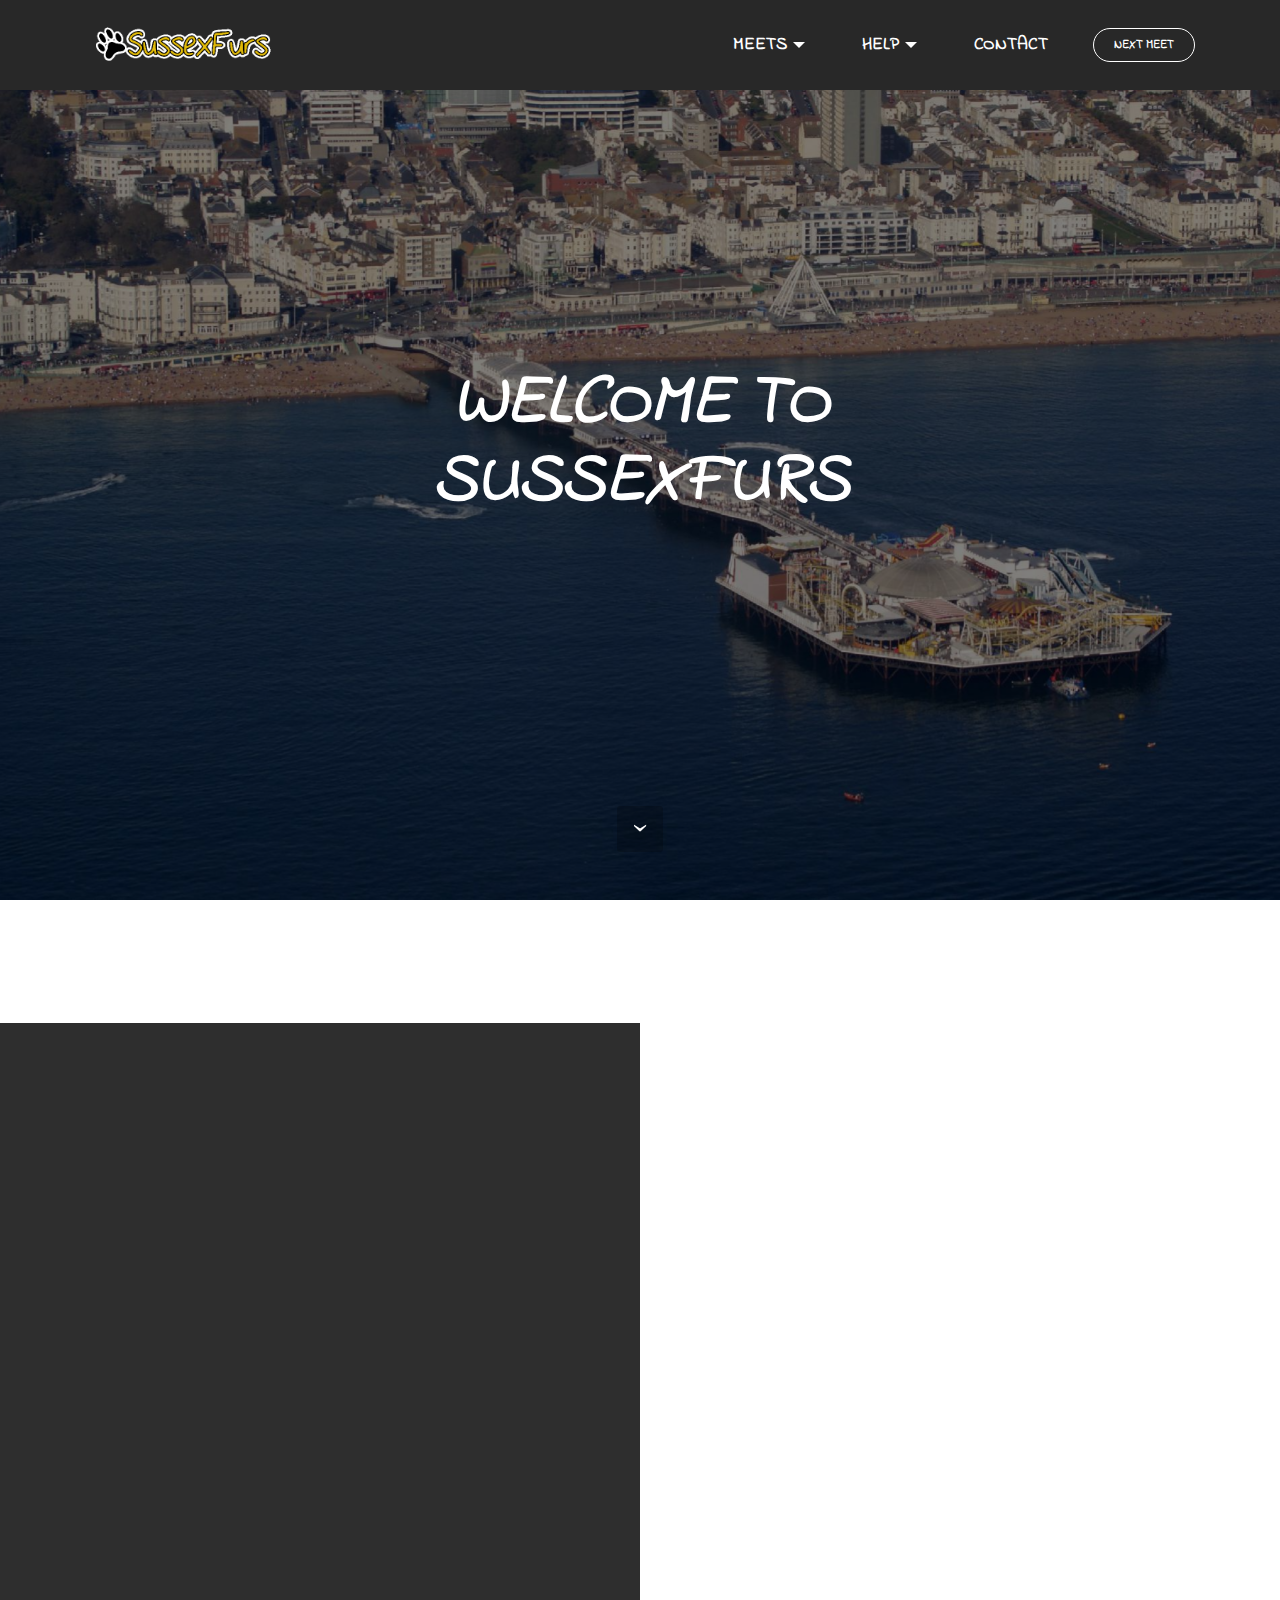
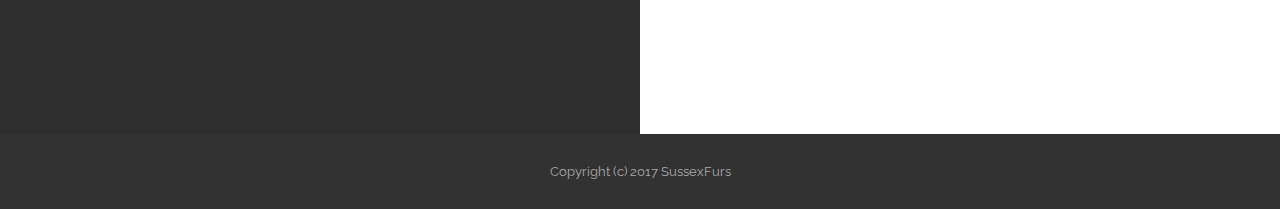
<file: index.html>
<!DOCTYPE html>
<html>
<head>
  <!-- Site made with Mobirise Website Builder v3.12.1, https://mobirise.com -->
  <meta charset="UTF-8">
  <meta http-equiv="X-UA-Compatible" content="IE=edge">
  <meta name="generator" content="Mobirise v3.12.1, mobirise.com">
  <meta name="viewport" content="width=device-width, initial-scale=1">
  <link rel="shortcut icon" href="assets/images/text-logo-512x128.png" type="image/x-icon">
  <meta name="description" content="">
  
  <link rel="stylesheet" href="https://fonts.googleapis.com/css?family=Lora:400,700,400italic,700italic&amp;subset=latin">
  <link rel="stylesheet" href="https://fonts.googleapis.com/css?family=Montserrat:400,700">
  <link rel="stylesheet" href="https://fonts.googleapis.com/css?family=Raleway:100,100i,200,200i,300,300i,400,400i,500,500i,600,600i,700,700i,800,800i,900,900i">
  <link rel="stylesheet" href="assets/bootstrap-material-design-font/css/material.css">
  <link rel="stylesheet" href="assets/tether/tether.min.css">
  <link rel="stylesheet" href="assets/bootstrap/css/bootstrap.min.css">
  <link rel="stylesheet" href="assets/dropdown/css/style.css">
  <link rel="stylesheet" href="assets/animate.css/animate.min.css">
  <link rel="stylesheet" href="assets/theme/css/style.css">
  <link rel="stylesheet" href="assets/mobirise/css/mbr-additional.css" type="text/css">
  
  
  
</head>
<body>
<section id="menu-0">

    <nav class="navbar navbar-dropdown navbar-fixed-top">
        <div class="container">

            <div class="mbr-table">
                <div class="mbr-table-cell">

                    <div class="navbar-brand">
                        <a href="index.html" class="navbar-logo"><img src="assets/images/text-logo-512x128.png" alt="Mobirise"></a>
                        <a class="navbar-caption" href="https://mobirise.com"></a>
                    </div>

                </div>
                <div class="mbr-table-cell">

                    <button class="navbar-toggler pull-xs-right hidden-md-up" type="button" data-toggle="collapse" data-target="#exCollapsingNavbar">
                        <div class="hamburger-icon"></div>
                    </button>

                    <ul class="nav-dropdown collapse pull-xs-right nav navbar-nav navbar-toggleable-sm" id="exCollapsingNavbar"><li class="nav-item dropdown"><a class="nav-link link dropdown-toggle" data-toggle="dropdown-submenu" href="https://mobirise.com/" aria-expanded="false">MEETS</a><div class="dropdown-menu"><a class="dropdown-item" href="brighton.html">EAST SUSSEX</a><a class="dropdown-item" href="horsham.html">WEST SUSSEX</a></div></li><li class="nav-item dropdown open"><a class="nav-link link dropdown-toggle" data-toggle="dropdown-submenu" href="https://mobirise.com/" aria-expanded="true">HELP</a><div class="dropdown-menu"><a class="dropdown-item" href="https://mobirise.com/">Contact us</a></div></li><li class="nav-item"><a class="nav-link link" href="index.html">CONTACT</a></li><li class="nav-item nav-btn"><a class="nav-link btn btn-white btn-white-outline" href="index.html">NEXT MEET</a></li></ul>
                    <button hidden="" class="navbar-toggler navbar-close" type="button" data-toggle="collapse" data-target="#exCollapsingNavbar">
                        <div class="close-icon"></div>
                    </button>

                </div>
            </div>

        </div>
    </nav>

</section>

<section class="engine"><a rel="external" href="https://mobirise.com">mobirise.com</a></section><section class="mbr-section mbr-section-hero mbr-section-full mbr-parallax-background mbr-section-with-arrow mbr-after-navbar" id="header1-1" style="background-image: url('assets/images/brighton-pier-brighton-east-sussex-england-2oct2011-1-2000x1339.jpg');">

    <div class="mbr-overlay" style="opacity: 0.5; background-color: rgb(0, 0, 0);"></div>

    <div class="mbr-table-cell">

        <div class="container">
            <div class="row">
                <div class="mbr-section col-md-10 col-md-offset-1 text-xs-center">

                    <h1 class="mbr-section-title display-1"><em>WELCOME TO<br>SUSSEXFURS</em></h1>
                    <p class="mbr-section-lead lead"></p>
                    
                </div>
            </div>
        </div>
    </div>

    <div class="mbr-arrow mbr-arrow-floating" aria-hidden="true"><a href="#header3-3"><i class="mbr-arrow-icon"></i></a></div>

</section>

<section class="mbr-section mbr-section__container article" id="header3-3" style="background-color: rgb(255, 255, 255); padding-top: 20px; padding-bottom: 20px;">
    <div class="container">
        <div class="row">
            <div class="col-xs-12">
                <h3 class="mbr-section-title display-2">Furries are coming back to Sussex!</h3>
                <small class="mbr-section-subtitle">With meets returning to Horsham and Brighton this year, there is furry fun to be had in this great county.</small>
            </div>
        </div>
    </div>
</section>

<section class="mbr-cards mbr-section mbr-section-nopadding" id="features1-0" style="background-color: rgb(255, 255, 255);">

        

    <div class="mbr-cards-row row striped">

        <div class="mbr-cards-col col-xs-12 col-lg-6" style="padding-top: 80px; padding-bottom: 80px;">
            <div class="container">
                <div class="card cart-block">
                    <div class="card-img"><img src="assets/images/horsham-600x399.jpg" class="card-img-top"></div>
                    <div class="card-block">
                        <h4 class="card-title">WEST SUSSEX</h4>
                        <h5 class="card-subtitle">Horsham</h5>
                        <p class="card-text">Meets will be taking place in Horsham, at &lt;venue name&gt;! Join us in this West Sussex town for a furry gathering!</p>
                        <div class="card-btn"><a href="horsham.html" class="btn btn-primary">17TH JUNE 2017</a></div>
                    </div>
                </div>
            </div>
        </div>
        <div class="mbr-cards-col col-xs-12 col-lg-6" style="padding-top: 80px; padding-bottom: 80px;">
            <div class="container">
                <div class="card cart-block">
                    <div class="card-img"><img src="assets/images/brighton-pier-881092-960-600x400.jpg" class="card-img-top"></div>
                    <div class="card-block">
                        <h4 class="card-title">EAST SUSSEX</h4>
                        <h5 class="card-subtitle">Brighton</h5>
                        <p class="card-text">The big seaside city of Brighton is home to many things fun and colourful, one of them soon being furries!</p>
                        <div class="card-btn"><a href="brighton.html" class="btn btn-primary">COMING SOON</a></div>
                    </div>
                </div>
            </div>
        </div>
        
        
        
        
    </div>
</section>

<footer class="mbr-small-footer mbr-section mbr-section-nopadding" id="footer1-2" style="background-color: rgb(50, 50, 50); padding-top: 1.75rem; padding-bottom: 1.75rem;">
    
    <div class="container">
        <p class="text-xs-center">Copyright (c) 2017 SussexFurs</p>
    </div>
</footer>


  <script src="assets/web/assets/jquery/jquery.min.js"></script>
  <script src="assets/tether/tether.min.js"></script>
  <script src="assets/bootstrap/js/bootstrap.min.js"></script>
  <script src="assets/smooth-scroll/smooth-scroll.js"></script>
  <script src="assets/dropdown/js/script.min.js"></script>
  <script src="assets/touch-swipe/jquery.touch-swipe.min.js"></script>
  <script src="assets/viewport-checker/jquery.viewportchecker.js"></script>
  <script src="assets/jarallax/jarallax.js"></script>
  <script src="assets/theme/js/script.js"></script>
  
  
  <input name="animation" type="hidden">
   <div id="scrollToTop" class="scrollToTop mbr-arrow-up"><a style="text-align: center;"><i class="mbr-arrow-up-icon"></i></a></div>
  </body>
</html>
</file>
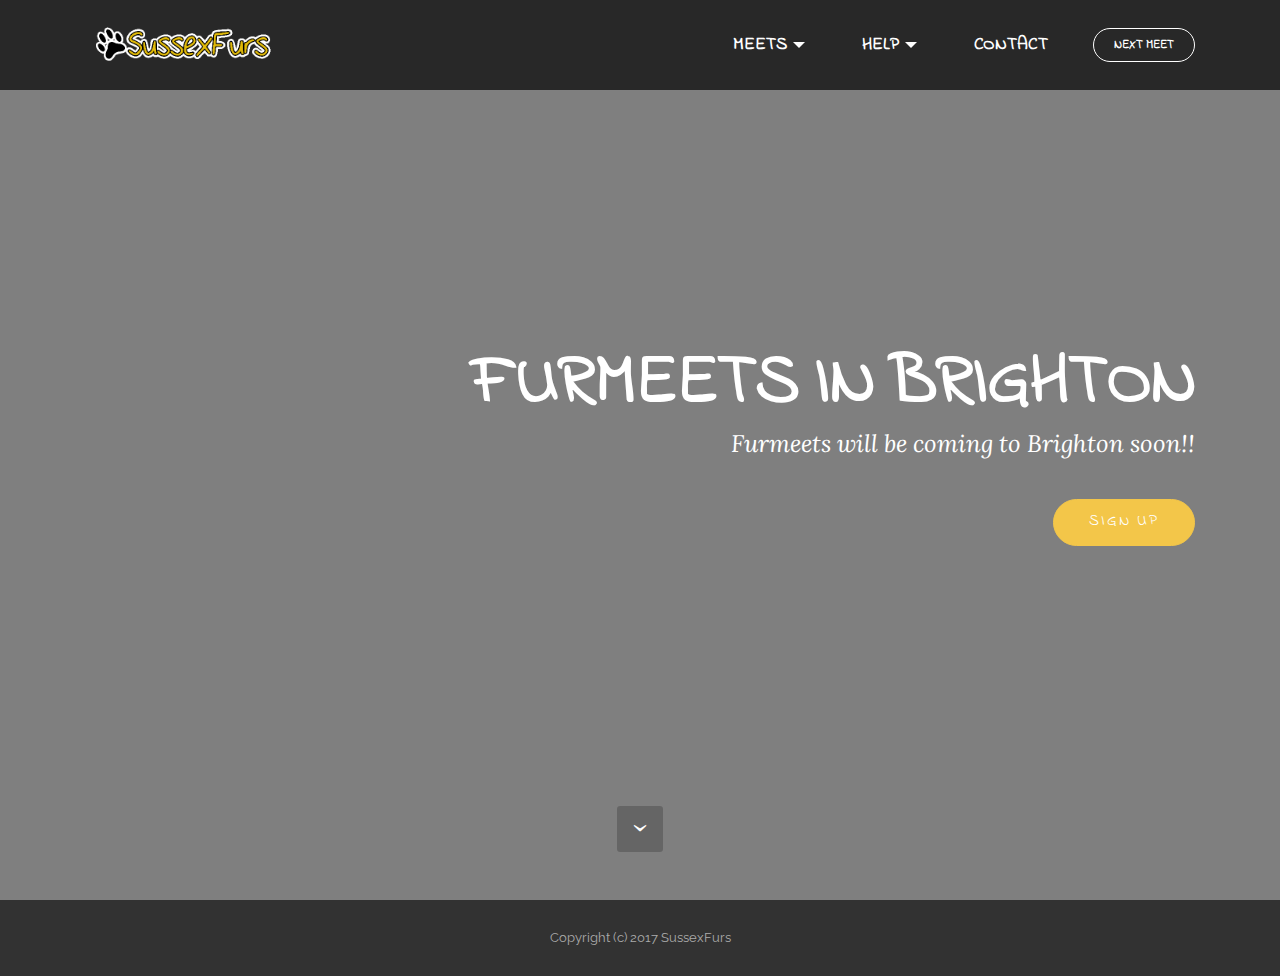
<file: brighton.html>
<!DOCTYPE html>
<html>
<head>
  <!-- Site made with Mobirise Website Builder v3.12.1, https://mobirise.com -->
  <meta charset="UTF-8">
  <meta http-equiv="X-UA-Compatible" content="IE=edge">
  <meta name="generator" content="Mobirise v3.12.1, mobirise.com">
  <meta name="viewport" content="width=device-width, initial-scale=1">
  <link rel="shortcut icon" href="assets/images/text-logo-512x128.png" type="image/x-icon">
  <meta name="description" content="Web Builder Description">
  <title>Brighton Furmeets</title>
  <link rel="stylesheet" href="https://fonts.googleapis.com/css?family=Lora:400,700,400italic,700italic&amp;subset=latin">
  <link rel="stylesheet" href="https://fonts.googleapis.com/css?family=Montserrat:400,700">
  <link rel="stylesheet" href="https://fonts.googleapis.com/css?family=Raleway:100,100i,200,200i,300,300i,400,400i,500,500i,600,600i,700,700i,800,800i,900,900i">
  <link rel="stylesheet" href="assets/bootstrap-material-design-font/css/material.css">
  <link rel="stylesheet" href="assets/tether/tether.min.css">
  <link rel="stylesheet" href="assets/bootstrap/css/bootstrap.min.css">
  <link rel="stylesheet" href="assets/dropdown/css/style.css">
  <link rel="stylesheet" href="assets/animate.css/animate.min.css">
  <link rel="stylesheet" href="assets/theme/css/style.css">
  <link rel="stylesheet" href="assets/mobirise/css/mbr-additional.css" type="text/css">
  
  
  
</head>
<body>
<section id="menu-9">

    <nav class="navbar navbar-dropdown navbar-fixed-top">
        <div class="container">

            <div class="mbr-table">
                <div class="mbr-table-cell">

                    <div class="navbar-brand">
                        <a href="index.html" class="navbar-logo"><img src="assets/images/text-logo-512x128.png" alt="Mobirise"></a>
                        <a class="navbar-caption" href="https://mobirise.com"></a>
                    </div>

                </div>
                <div class="mbr-table-cell">

                    <button class="navbar-toggler pull-xs-right hidden-md-up" type="button" data-toggle="collapse" data-target="#exCollapsingNavbar">
                        <div class="hamburger-icon"></div>
                    </button>

                    <ul class="nav-dropdown collapse pull-xs-right nav navbar-nav navbar-toggleable-sm" id="exCollapsingNavbar"><li class="nav-item dropdown"><a class="nav-link link dropdown-toggle" data-toggle="dropdown-submenu" href="https://mobirise.com/" aria-expanded="false">MEETS</a><div class="dropdown-menu"><a class="dropdown-item" href="brighton.html">EAST SUSSEX</a><a class="dropdown-item" href="horsham.html">WEST SUSSEX</a></div></li><li class="nav-item dropdown open"><a class="nav-link link dropdown-toggle" data-toggle="dropdown-submenu" href="https://mobirise.com/" aria-expanded="true">HELP</a><div class="dropdown-menu"><a class="dropdown-item" href="https://mobirise.com/">Contact us</a></div></li><li class="nav-item"><a class="nav-link link" href="index.html">CONTACT</a></li><li class="nav-item nav-btn"><a class="nav-link btn btn-white btn-white-outline" href="index.html">NEXT MEET</a></li></ul>
                    <button hidden="" class="navbar-toggler navbar-close" type="button" data-toggle="collapse" data-target="#exCollapsingNavbar">
                        <div class="close-icon"></div>
                    </button>

                </div>
            </div>

        </div>
    </nav>

</section>

<section class="engine"><a rel="external" href="https://mobirise.com">Site Generator</a></section><section class="mbr-section mbr-section-hero mbr-section-full mbr-section-with-arrow mbr-after-navbar" id="header4-b" data-bg-video="https://www.youtube.com/watch?v=uNCr7NdOJgw">

    <div class="mbr-overlay" style="opacity: 0.5; background-color: rgb(0, 0, 0);"></div>

    <div class="mbr-table-cell">

        <div class="container">
            <div class="row">
                <div class="mbr-section col-md-10 col-md-offset-2 text-xs-right">

                    <h1 class="mbr-section-title display-1">FURMEETS IN BRIGHTON</h1>
                    <p class="mbr-section-lead lead">Furmeets will be coming to Brighton soon!!</p>
                    <div class="mbr-section-btn"> <a class="btn btn-lg btn-warning" href="index.html">SIGN UP</a></div>
                </div>
            </div>
        </div>
    </div>

    <div class="mbr-arrow mbr-arrow-floating" aria-hidden="true"><a href="#next"><i class="mbr-arrow-icon"></i></a></div>

</section>

<footer class="mbr-small-footer mbr-section mbr-section-nopadding" id="footer1-a" style="background-color: rgb(50, 50, 50); padding-top: 1.75rem; padding-bottom: 1.75rem;">
    
    <div class="container">
        <p class="text-xs-center">Copyright (c) 2017 SussexFurs</p>
    </div>
</footer>


  <script src="assets/web/assets/jquery/jquery.min.js"></script>
  <script src="assets/tether/tether.min.js"></script>
  <script src="assets/bootstrap/js/bootstrap.min.js"></script>
  <script src="assets/smooth-scroll/smooth-scroll.js"></script>
  <script src="assets/dropdown/js/script.min.js"></script>
  <script src="assets/touch-swipe/jquery.touch-swipe.min.js"></script>
  <script src="assets/viewport-checker/jquery.viewportchecker.js"></script>
  <script src="assets/jquery-mb-ytplayer/jquery.mb.ytplayer.min.js"></script>
  <script src="assets/theme/js/script.js"></script>
  
  
  <input name="animation" type="hidden">
   <div id="scrollToTop" class="scrollToTop mbr-arrow-up"><a style="text-align: center;"><i class="mbr-arrow-up-icon"></i></a></div>
  </body>
</html>
</file>
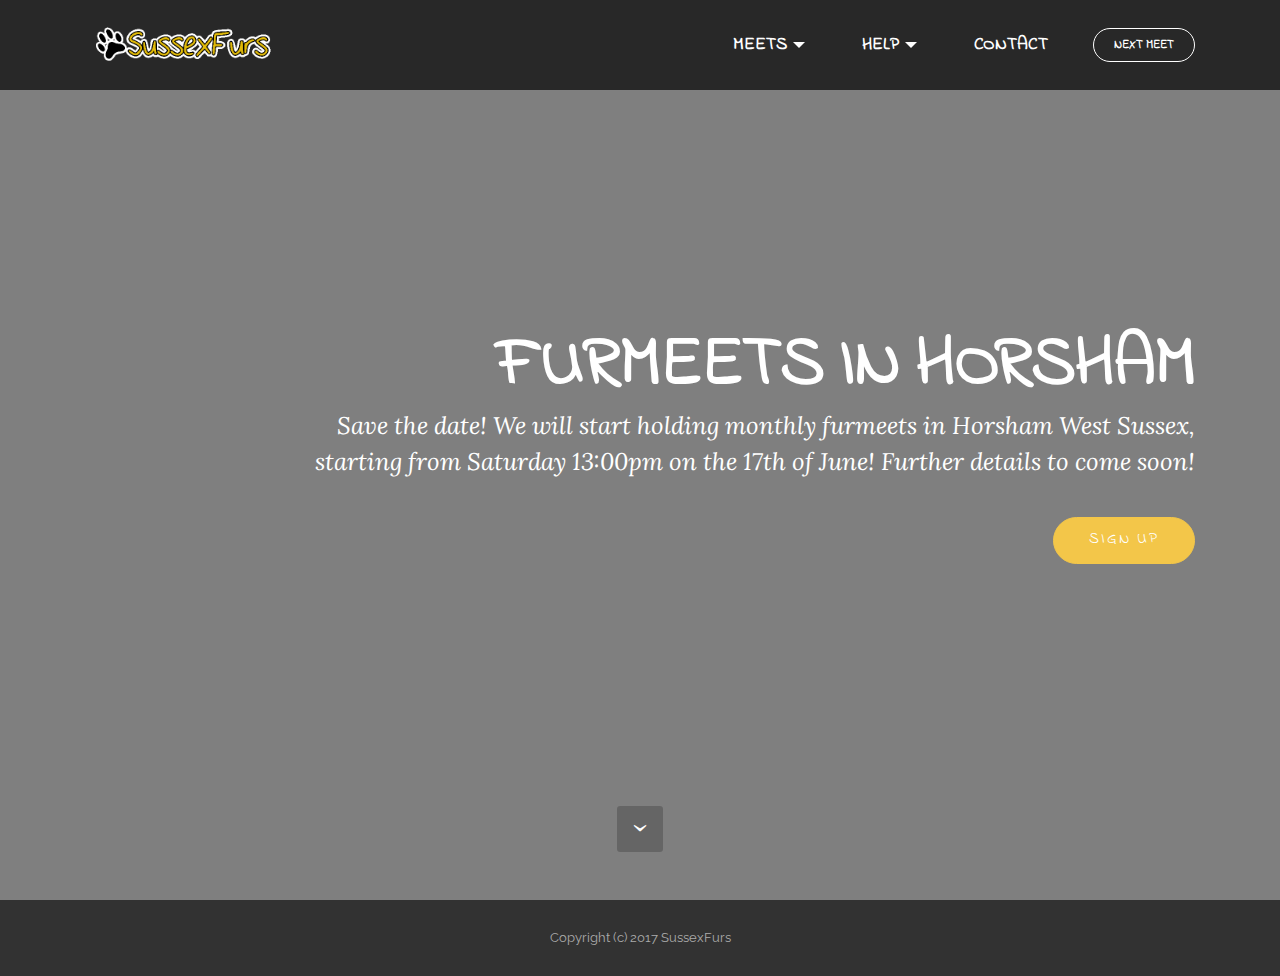
<file: horsham.html>
<!DOCTYPE html>
<html>
<head>
  <!-- Site made with Mobirise Website Builder v3.12.1, https://mobirise.com -->
  <meta charset="UTF-8">
  <meta http-equiv="X-UA-Compatible" content="IE=edge">
  <meta name="generator" content="Mobirise v3.12.1, mobirise.com">
  <meta name="viewport" content="width=device-width, initial-scale=1">
  <link rel="shortcut icon" href="assets/images/text-logo-512x128.png" type="image/x-icon">
  <meta name="description" content="Web Builder Description">
  <title>Horsham Furmeets</title>
  <link rel="stylesheet" href="https://fonts.googleapis.com/css?family=Lora:400,700,400italic,700italic&amp;subset=latin">
  <link rel="stylesheet" href="https://fonts.googleapis.com/css?family=Montserrat:400,700">
  <link rel="stylesheet" href="https://fonts.googleapis.com/css?family=Raleway:100,100i,200,200i,300,300i,400,400i,500,500i,600,600i,700,700i,800,800i,900,900i">
  <link rel="stylesheet" href="assets/bootstrap-material-design-font/css/material.css">
  <link rel="stylesheet" href="assets/tether/tether.min.css">
  <link rel="stylesheet" href="assets/bootstrap/css/bootstrap.min.css">
  <link rel="stylesheet" href="assets/dropdown/css/style.css">
  <link rel="stylesheet" href="assets/animate.css/animate.min.css">
  <link rel="stylesheet" href="assets/theme/css/style.css">
  <link rel="stylesheet" href="assets/mobirise/css/mbr-additional.css" type="text/css">
  
  
  
</head>
<body>
<section id="menu-4">

    <nav class="navbar navbar-dropdown navbar-fixed-top">
        <div class="container">

            <div class="mbr-table">
                <div class="mbr-table-cell">

                    <div class="navbar-brand">
                        <a href="index.html" class="navbar-logo"><img src="assets/images/text-logo-512x128.png" alt="Mobirise"></a>
                        <a class="navbar-caption" href="https://mobirise.com"></a>
                    </div>

                </div>
                <div class="mbr-table-cell">

                    <button class="navbar-toggler pull-xs-right hidden-md-up" type="button" data-toggle="collapse" data-target="#exCollapsingNavbar">
                        <div class="hamburger-icon"></div>
                    </button>

                    <ul class="nav-dropdown collapse pull-xs-right nav navbar-nav navbar-toggleable-sm" id="exCollapsingNavbar"><li class="nav-item dropdown"><a class="nav-link link dropdown-toggle" data-toggle="dropdown-submenu" href="https://mobirise.com/" aria-expanded="false">MEETS</a><div class="dropdown-menu"><a class="dropdown-item" href="brighton.html">EAST SUSSEX</a><a class="dropdown-item" href="horsham.html">WEST SUSSEX</a></div></li><li class="nav-item dropdown open"><a class="nav-link link dropdown-toggle" data-toggle="dropdown-submenu" href="https://mobirise.com/" aria-expanded="true">HELP</a><div class="dropdown-menu"><a class="dropdown-item" href="https://mobirise.com/">Contact us</a></div></li><li class="nav-item"><a class="nav-link link" href="index.html">CONTACT</a></li><li class="nav-item nav-btn"><a class="nav-link btn btn-white btn-white-outline" href="index.html">NEXT MEET</a></li></ul>
                    <button hidden="" class="navbar-toggler navbar-close" type="button" data-toggle="collapse" data-target="#exCollapsingNavbar">
                        <div class="close-icon"></div>
                    </button>

                </div>
            </div>

        </div>
    </nav>

</section>

<section class="engine"><a rel="external" href="https://mobirise.com">Website Builder</a></section><section class="mbr-section mbr-section-hero mbr-section-full mbr-section-with-arrow mbr-after-navbar" id="header4-6" data-bg-video="https://www.youtube.com/watch?v=uNCr7NdOJgw">

    <div class="mbr-overlay" style="opacity: 0.5; background-color: rgb(0, 0, 0);"></div>

    <div class="mbr-table-cell">

        <div class="container">
            <div class="row">
                <div class="mbr-section col-md-10 col-md-offset-2 text-xs-right">

                    <h1 class="mbr-section-title display-1">FURMEETS IN HORSHAM</h1>
                    <p class="mbr-section-lead lead">Save the date! We will start holding monthly furmeets in Horsham West Sussex, starting from Saturday 13:00pm on the 17th of June! Further details to come soon!</p>
                    <div class="mbr-section-btn"> <a class="btn btn-lg btn-warning" href="index.html">SIGN UP</a></div>
                </div>
            </div>
        </div>
    </div>

    <div class="mbr-arrow mbr-arrow-floating" aria-hidden="true"><a href="#next"><i class="mbr-arrow-icon"></i></a></div>

</section>

<footer class="mbr-small-footer mbr-section mbr-section-nopadding" id="footer1-5" style="background-color: rgb(50, 50, 50); padding-top: 1.75rem; padding-bottom: 1.75rem;">
    
    <div class="container">
        <p class="text-xs-center">Copyright (c) 2017 SussexFurs</p>
    </div>
</footer>


  <script src="assets/web/assets/jquery/jquery.min.js"></script>
  <script src="assets/tether/tether.min.js"></script>
  <script src="assets/bootstrap/js/bootstrap.min.js"></script>
  <script src="assets/smooth-scroll/smooth-scroll.js"></script>
  <script src="assets/dropdown/js/script.min.js"></script>
  <script src="assets/touch-swipe/jquery.touch-swipe.min.js"></script>
  <script src="assets/viewport-checker/jquery.viewportchecker.js"></script>
  <script src="assets/jquery-mb-ytplayer/jquery.mb.ytplayer.min.js"></script>
  <script src="assets/theme/js/script.js"></script>
  
  
  <input name="animation" type="hidden">
   <div id="scrollToTop" class="scrollToTop mbr-arrow-up"><a style="text-align: center;"><i class="mbr-arrow-up-icon"></i></a></div>
  </body>
</html>
</file>
<file: assets/bootstrap-material-design-font/css/material.css>
@font-face {
  font-family: 'Material-Design-Icons';
  src: url('../fonts/Material-Design-Icons.eot?3ocs8m');
  src: url('../fonts/Material-Design-Icons.eot?#iefix3ocs8m') format('embedded-opentype'), url('../fonts/Material-Design-Icons.woff?3ocs8m') format('woff'), url('../fonts/Material-Design-Icons.ttf?3ocs8m') format('truetype'), url('../fonts/Material-Design-Icons.svg?3ocs8m#Material-Design-Icons') format('svg');
  font-weight: normal;
  font-style: normal;
}
[class^="mdi-"],
[class*="mdi-"] {
  speak: none;
  display: inline-block;
  font-style: normal;
  font-variant:normal;
  font-weight:normal;
  /*font-size:24px;*/
  line-height:1;
  font-family:'Material-Design-Icons' !important;
  text-rendering: auto;
  
  -webkit-font-smoothing: antialiased;
  -moz-osx-font-smoothing: grayscale;
  -webkit-transform: translate(0, 0);
      -ms-transform: translate(0, 0);
          transform: translate(0, 0);
}
[class^="mdi-"]:before,
[class*="mdi-"]:before {
  display: inline-block;
  speak: none;
  text-decoration: inherit;
}
[class^="mdi-"].pull-left,
[class*="mdi-"].pull-left {
  margin-right: .3em;
}
[class^="mdi-"].pull-right,
[class*="mdi-"].pull-right {
  margin-left: .3em;
}
[class^="mdi-"].mdi-lg:before,
[class*="mdi-"].mdi-lg:before,
[class^="mdi-"].mdi-lg:after,
[class*="mdi-"].mdi-lg:after {
  font-size: 1.33333333em;
  line-height: 0.75em;
  vertical-align: -15%;
}
[class^="mdi-"].mdi-2x:before,
[class*="mdi-"].mdi-2x:before,
[class^="mdi-"].mdi-2x:after,
[class*="mdi-"].mdi-2x:after {
  font-size: 2em;
}
[class^="mdi-"].mdi-3x:before,
[class*="mdi-"].mdi-3x:before,
[class^="mdi-"].mdi-3x:after,
[class*="mdi-"].mdi-3x:after {
  font-size: 3em;
}
[class^="mdi-"].mdi-4x:before,
[class*="mdi-"].mdi-4x:before,
[class^="mdi-"].mdi-4x:after,
[class*="mdi-"].mdi-4x:after {
  font-size: 4em;
}
[class^="mdi-"].mdi-5x:before,
[class*="mdi-"].mdi-5x:before,
[class^="mdi-"].mdi-5x:after,
[class*="mdi-"].mdi-5x:after {
  font-size: 5em;
}
[class^="mdi-device-signal-cellular-"]:after,
[class^="mdi-device-battery-"]:after,
[class^="mdi-device-battery-charging-"]:after,
[class^="mdi-device-signal-cellular-connected-no-internet-"]:after,
[class^="mdi-device-signal-wifi-"]:after,
[class^="mdi-device-signal-wifi-statusbar-not-connected"]:after,
.mdi-device-network-wifi:after {
  opacity: .3;
  position: absolute;
  left: 0;
  top: 0;
  z-index: 1;
  display: inline-block;
  speak: none;
  text-decoration: inherit;
}
[class^="mdi-device-signal-cellular-"]:after {
  content: "\e758";
}
[class^="mdi-device-battery-"]:after {
  content: "\e735";
}
[class^="mdi-device-battery-charging-"]:after {
  content: "\e733";
}
[class^="mdi-device-signal-cellular-connected-no-internet-"]:after {
  content: "\e75d";
}
[class^="mdi-device-signal-wifi-"]:after,
.mdi-device-network-wifi:after {
  content: "\e765";
}
[class^="mdi-device-signal-wifi-statusbasr-not-connected"]:after {
  content: "\e8f7";
}
.mdi-device-signal-cellular-off:after,
.mdi-device-signal-cellular-null:after,
.mdi-device-signal-cellular-no-sim:after,
.mdi-device-signal-wifi-off:after,
.mdi-device-signal-wifi-4-bar:after,
.mdi-device-signal-cellular-4-bar:after,
.mdi-device-battery-alert:after,
.mdi-device-signal-cellular-connected-no-internet-4-bar:after,
.mdi-device-battery-std:after,
.mdi-device-battery-full .mdi-device-battery-unknown:after {
  content: "";
}
.mdi-fw {
  width: 1.28571429em;
  text-align: center;
}
.mdi-ul {
  padding-left: 0;
  margin-left: 2.14285714em;
  list-style-type: none;
}
.mdi-ul > li {
  position: relative;
}
.mdi-li {
  position: absolute;
  left: -2.14285714em;
  width: 2.14285714em;
  top: 0.14285714em;
  text-align: center;
}
.mdi-li.mdi-lg {
  left: -1.85714286em;
}
.mdi-border {
  padding: .2em .25em .15em;
  border: solid 0.08em #eeeeee;
  border-radius: .1em;
}
.mdi-spin {
  -webkit-animation: mdi-spin 2s infinite linear;
  animation: mdi-spin 2s infinite linear;
  -webkit-transform-origin: 50% 50%;
  -ms-transform-origin: 50% 50%;
      transform-origin: 50% 50%;
}
.mdi-pulse {
  -webkit-animation: mdi-spin 1s steps(8) infinite;
  animation: mdi-spin 1s steps(8) infinite;
  -webkit-transform-origin: 50% 50%;
  -ms-transform-origin: 50% 50%;
      transform-origin: 50% 50%;
}
@-webkit-keyframes mdi-spin {
  0% {
    -webkit-transform: rotate(0deg);
    transform: rotate(0deg);
  }
  100% {
    -webkit-transform: rotate(359deg);
    transform: rotate(359deg);
  }
}
@keyframes mdi-spin {
  0% {
    -webkit-transform: rotate(0deg);
    transform: rotate(0deg);
  }
  100% {
    -webkit-transform: rotate(359deg);
    transform: rotate(359deg);
  }
}
.mdi-rotate-90 {
  filter: progid:DXImageTransform.Microsoft.BasicImage(rotation=1);
  -webkit-transform: rotate(90deg);
  -ms-transform: rotate(90deg);
  transform: rotate(90deg);
}
.mdi-rotate-180 {
  filter: progid:DXImageTransform.Microsoft.BasicImage(rotation=2);
  -webkit-transform: rotate(180deg);
  -ms-transform: rotate(180deg);
  transform: rotate(180deg);
}
.mdi-rotate-270 {
  filter: progid:DXImageTransform.Microsoft.BasicImage(rotation=3);
  -webkit-transform: rotate(270deg);
  -ms-transform: rotate(270deg);
  transform: rotate(270deg);
}
.mdi-flip-horizontal {
  filter: progid:DXImageTransform.Microsoft.BasicImage(rotation=0, mirror=1);
  -webkit-transform: scale(-1, 1);
  -ms-transform: scale(-1, 1);
  transform: scale(-1, 1);
}
.mdi-flip-vertical {
  filter: progid:DXImageTransform.Microsoft.BasicImage(rotation=2, mirror=1);
  -webkit-transform: scale(1, -1);
  -ms-transform: scale(1, -1);
  transform: scale(1, -1);
}
:root .mdi-rotate-90,
:root .mdi-rotate-180,
:root .mdi-rotate-270,
:root .mdi-flip-horizontal,
:root .mdi-flip-vertical {
  -webkit-filter: none;
          filter: none;
}
.mdi-stack {
  position: relative;
  display: inline-block;
  width: 2em;
  height: 2em;
  line-height: 2em;
  vertical-align: middle;
}
.mdi-stack-1x,
.mdi-stack-2x {
  position: absolute;
  left: 0;
  width: 100%;
  text-align: center;
}
.mdi-stack-1x {
  line-height: inherit;
}
.mdi-stack-2x {
  font-size: 2em;
}
.mdi-inverse {
  color: #ffffff;
}
/* Start Icons */
.mdi-action-3d-rotation:before {
  content: "\e600";
}
.mdi-action-accessibility:before {
  content: "\e601";
}
.mdi-action-account-balance-wallet:before {
  content: "\e602";
}
.mdi-action-account-balance:before {
  content: "\e603";
}
.mdi-action-account-box:before {
  content: "\e604";
}
.mdi-action-account-child:before {
  content: "\e605";
}
.mdi-action-account-circle:before {
  content: "\e606";
}
.mdi-action-add-shopping-cart:before {
  content: "\e607";
}
.mdi-action-alarm-add:before {
  content: "\e608";
}
.mdi-action-alarm-off:before {
  content: "\e609";
}
.mdi-action-alarm-on:before {
  content: "\e60a";
}
.mdi-action-alarm:before {
  content: "\e60b";
}
.mdi-action-android:before {
  content: "\e60c";
}
.mdi-action-announcement:before {
  content: "\e60d";
}
.mdi-action-aspect-ratio:before {
  content: "\e60e";
}
.mdi-action-assessment:before {
  content: "\e60f";
}
.mdi-action-assignment-ind:before {
  content: "\e610";
}
.mdi-action-assignment-late:before {
  content: "\e611";
}
.mdi-action-assignment-return:before {
  content: "\e612";
}
.mdi-action-assignment-returned:before {
  content: "\e613";
}
.mdi-action-assignment-turned-in:before {
  content: "\e614";
}
.mdi-action-assignment:before {
  content: "\e615";
}
.mdi-action-autorenew:before {
  content: "\e616";
}
.mdi-action-backup:before {
  content: "\e617";
}
.mdi-action-book:before {
  content: "\e618";
}
.mdi-action-bookmark-outline:before {
  content: "\e619";
}
.mdi-action-bookmark:before {
  content: "\e61a";
}
.mdi-action-bug-report:before {
  content: "\e61b";
}
.mdi-action-cached:before {
  content: "\e61c";
}
.mdi-action-check-circle:before {
  content: "\e61d";
}
.mdi-action-class:before {
  content: "\e61e";
}
.mdi-action-credit-card:before {
  content: "\e61f";
}
.mdi-action-dashboard:before {
  content: "\e620";
}
.mdi-action-delete:before {
  content: "\e621";
}
.mdi-action-description:before {
  content: "\e622";
}
.mdi-action-dns:before {
  content: "\e623";
}
.mdi-action-done-all:before {
  content: "\e624";
}
.mdi-action-done:before {
  content: "\e625";
}
.mdi-action-event:before {
  content: "\e626";
}
.mdi-action-exit-to-app:before {
  content: "\e627";
}
.mdi-action-explore:before {
  content: "\e628";
}
.mdi-action-extension:before {
  content: "\e629";
}
.mdi-action-face-unlock:before {
  content: "\e62a";
}
.mdi-action-favorite-outline:before {
  content: "\e62b";
}
.mdi-action-favorite:before {
  content: "\e62c";
}
.mdi-action-find-in-page:before {
  content: "\e62d";
}
.mdi-action-find-replace:before {
  content: "\e62e";
}
.mdi-action-flip-to-back:before {
  content: "\e62f";
}
.mdi-action-flip-to-front:before {
  content: "\e630";
}
.mdi-action-get-app:before {
  content: "\e631";
}
.mdi-action-grade:before {
  content: "\e632";
}
.mdi-action-group-work:before {
  content: "\e633";
}
.mdi-action-help:before {
  content: "\e634";
}
.mdi-action-highlight-remove:before {
  content: "\e635";
}
.mdi-action-history:before {
  content: "\e636";
}
.mdi-action-home:before {
  content: "\e637";
}
.mdi-action-https:before {
  content: "\e638";
}
.mdi-action-info-outline:before {
  content: "\e639";
}
.mdi-action-info:before {
  content: "\e63a";
}
.mdi-action-input:before {
  content: "\e63b";
}
.mdi-action-invert-colors:before {
  content: "\e63c";
}
.mdi-action-label-outline:before {
  content: "\e63d";
}
.mdi-action-label:before {
  content: "\e63e";
}
.mdi-action-language:before {
  content: "\e63f";
}
.mdi-action-launch:before {
  content: "\e640";
}
.mdi-action-list:before {
  content: "\e641";
}
.mdi-action-lock-open:before {
  content: "\e642";
}
.mdi-action-lock-outline:before {
  content: "\e643";
}
.mdi-action-lock:before {
  content: "\e644";
}
.mdi-action-loyalty:before {
  content: "\e645";
}
.mdi-action-markunread-mailbox:before {
  content: "\e646";
}
.mdi-action-note-add:before {
  content: "\e647";
}
.mdi-action-open-in-browser:before {
  content: "\e648";
}
.mdi-action-open-in-new:before {
  content: "\e649";
}
.mdi-action-open-with:before {
  content: "\e64a";
}
.mdi-action-pageview:before {
  content: "\e64b";
}
.mdi-action-payment:before {
  content: "\e64c";
}
.mdi-action-perm-camera-mic:before {
  content: "\e64d";
}
.mdi-action-perm-contact-cal:before {
  content: "\e64e";
}
.mdi-action-perm-data-setting:before {
  content: "\e64f";
}
.mdi-action-perm-device-info:before {
  content: "\e650";
}
.mdi-action-perm-identity:before {
  content: "\e651";
}
.mdi-action-perm-media:before {
  content: "\e652";
}
.mdi-action-perm-phone-msg:before {
  content: "\e653";
}
.mdi-action-perm-scan-wifi:before {
  content: "\e654";
}
.mdi-action-picture-in-picture:before {
  content: "\e655";
}
.mdi-action-polymer:before {
  content: "\e656";
}
.mdi-action-print:before {
  content: "\e657";
}
.mdi-action-query-builder:before {
  content: "\e658";
}
.mdi-action-question-answer:before {
  content: "\e659";
}
.mdi-action-receipt:before {
  content: "\e65a";
}
.mdi-action-redeem:before {
  content: "\e65b";
}
.mdi-action-reorder:before {
  content: "\e65c";
}
.mdi-action-report-problem:before {
  content: "\e65d";
}
.mdi-action-restore:before {
  content: "\e65e";
}
.mdi-action-room:before {
  content: "\e65f";
}
.mdi-action-schedule:before {
  content: "\e660";
}
.mdi-action-search:before {
  content: "\e661";
}
.mdi-action-settings-applications:before {
  content: "\e662";
}
.mdi-action-settings-backup-restore:before {
  content: "\e663";
}
.mdi-action-settings-bluetooth:before {
  content: "\e664";
}
.mdi-action-settings-cell:before {
  content: "\e665";
}
.mdi-action-settings-display:before {
  content: "\e666";
}
.mdi-action-settings-ethernet:before {
  content: "\e667";
}
.mdi-action-settings-input-antenna:before {
  content: "\e668";
}
.mdi-action-settings-input-component:before {
  content: "\e669";
}
.mdi-action-settings-input-composite:before {
  content: "\e66a";
}
.mdi-action-settings-input-hdmi:before {
  content: "\e66b";
}
.mdi-action-settings-input-svideo:before {
  content: "\e66c";
}
.mdi-action-settings-overscan:before {
  content: "\e66d";
}
.mdi-action-settings-phone:before {
  content: "\e66e";
}
.mdi-action-settings-power:before {
  content: "\e66f";
}
.mdi-action-settings-remote:before {
  content: "\e670";
}
.mdi-action-settings-voice:before {
  content: "\e671";
}
.mdi-action-settings:before {
  content: "\e672";
}
.mdi-action-shop-two:before {
  content: "\e673";
}
.mdi-action-shop:before {
  content: "\e674";
}
.mdi-action-shopping-basket:before {
  content: "\e675";
}
.mdi-action-shopping-cart:before {
  content: "\e676";
}
.mdi-action-speaker-notes:before {
  content: "\e677";
}
.mdi-action-spellcheck:before {
  content: "\e678";
}
.mdi-action-star-rate:before {
  content: "\e679";
}
.mdi-action-stars:before {
  content: "\e67a";
}
.mdi-action-store:before {
  content: "\e67b";
}
.mdi-action-subject:before {
  content: "\e67c";
}
.mdi-action-supervisor-account:before {
  content: "\e67d";
}
.mdi-action-swap-horiz:before {
  content: "\e67e";
}
.mdi-action-swap-vert-circle:before {
  content: "\e67f";
}
.mdi-action-swap-vert:before {
  content: "\e680";
}
.mdi-action-system-update-tv:before {
  content: "\e681";
}
.mdi-action-tab-unselected:before {
  content: "\e682";
}
.mdi-action-tab:before {
  content: "\e683";
}
.mdi-action-theaters:before {
  content: "\e684";
}
.mdi-action-thumb-down:before {
  content: "\e685";
}
.mdi-action-thumb-up:before {
  content: "\e686";
}
.mdi-action-thumbs-up-down:before {
  content: "\e687";
}
.mdi-action-toc:before {
  content: "\e688";
}
.mdi-action-today:before {
  content: "\e689";
}
.mdi-action-track-changes:before {
  content: "\e68a";
}
.mdi-action-translate:before {
  content: "\e68b";
}
.mdi-action-trending-down:before {
  content: "\e68c";
}
.mdi-action-trending-neutral:before {
  content: "\e68d";
}
.mdi-action-trending-up:before {
  content: "\e68e";
}
.mdi-action-turned-in-not:before {
  content: "\e68f";
}
.mdi-action-turned-in:before {
  content: "\e690";
}
.mdi-action-verified-user:before {
  content: "\e691";
}
.mdi-action-view-agenda:before {
  content: "\e692";
}
.mdi-action-view-array:before {
  content: "\e693";
}
.mdi-action-view-carousel:before {
  content: "\e694";
}
.mdi-action-view-column:before {
  content: "\e695";
}
.mdi-action-view-day:before {
  content: "\e696";
}
.mdi-action-view-headline:before {
  content: "\e697";
}
.mdi-action-view-list:before {
  content: "\e698";
}
.mdi-action-view-module:before {
  content: "\e699";
}
.mdi-action-view-quilt:before {
  content: "\e69a";
}
.mdi-action-view-stream:before {
  content: "\e69b";
}
.mdi-action-view-week:before {
  content: "\e69c";
}
.mdi-action-visibility-off:before {
  content: "\e69d";
}
.mdi-action-visibility:before {
  content: "\e69e";
}
.mdi-action-wallet-giftcard:before {
  content: "\e69f";
}
.mdi-action-wallet-membership:before {
  content: "\e6a0";
}
.mdi-action-wallet-travel:before {
  content: "\e6a1";
}
.mdi-action-work:before {
  content: "\e6a2";
}
.mdi-alert-error:before {
  content: "\e6a3";
}
.mdi-alert-warning:before {
  content: "\e6a4";
}
.mdi-av-album:before {
  content: "\e6a5";
}
.mdi-av-closed-caption:before {
  content: "\e6a6";
}
.mdi-av-equalizer:before {
  content: "\e6a7";
}
.mdi-av-explicit:before {
  content: "\e6a8";
}
.mdi-av-fast-forward:before {
  content: "\e6a9";
}
.mdi-av-fast-rewind:before {
  content: "\e6aa";
}
.mdi-av-games:before {
  content: "\e6ab";
}
.mdi-av-hearing:before {
  content: "\e6ac";
}
.mdi-av-high-quality:before {
  content: "\e6ad";
}
.mdi-av-loop:before {
  content: "\e6ae";
}
.mdi-av-mic-none:before {
  content: "\e6af";
}
.mdi-av-mic-off:before {
  content: "\e6b0";
}
.mdi-av-mic:before {
  content: "\e6b1";
}
.mdi-av-movie:before {
  content: "\e6b2";
}
.mdi-av-my-library-add:before {
  content: "\e6b3";
}
.mdi-av-my-library-books:before {
  content: "\e6b4";
}
.mdi-av-my-library-music:before {
  content: "\e6b5";
}
.mdi-av-new-releases:before {
  content: "\e6b6";
}
.mdi-av-not-interested:before {
  content: "\e6b7";
}
.mdi-av-pause-circle-fill:before {
  content: "\e6b8";
}
.mdi-av-pause-circle-outline:before {
  content: "\e6b9";
}
.mdi-av-pause:before {
  content: "\e6ba";
}
.mdi-av-play-arrow:before {
  content: "\e6bb";
}
.mdi-av-play-circle-fill:before {
  content: "\e6bc";
}
.mdi-av-play-circle-outline:before {
  content: "\e6bd";
}
.mdi-av-play-shopping-bag:before {
  content: "\e6be";
}
.mdi-av-playlist-add:before {
  content: "\e6bf";
}
.mdi-av-queue-music:before {
  content: "\e6c0";
}
.mdi-av-queue:before {
  content: "\e6c1";
}
.mdi-av-radio:before {
  content: "\e6c2";
}
.mdi-av-recent-actors:before {
  content: "\e6c3";
}
.mdi-av-repeat-one:before {
  content: "\e6c4";
}
.mdi-av-repeat:before {
  content: "\e6c5";
}
.mdi-av-replay:before {
  content: "\e6c6";
}
.mdi-av-shuffle:before {
  content: "\e6c7";
}
.mdi-av-skip-next:before {
  content: "\e6c8";
}
.mdi-av-skip-previous:before {
  content: "\e6c9";
}
.mdi-av-snooze:before {
  content: "\e6ca";
}
.mdi-av-stop:before {
  content: "\e6cb";
}
.mdi-av-subtitles:before {
  content: "\e6cc";
}
.mdi-av-surround-sound:before {
  content: "\e6cd";
}
.mdi-av-timer:before {
  content: "\e6ce";
}
.mdi-av-video-collection:before {
  content: "\e6cf";
}
.mdi-av-videocam-off:before {
  content: "\e6d0";
}
.mdi-av-videocam:before {
  content: "\e6d1";
}
.mdi-av-volume-down:before {
  content: "\e6d2";
}
.mdi-av-volume-mute:before {
  content: "\e6d3";
}
.mdi-av-volume-off:before {
  content: "\e6d4";
}
.mdi-av-volume-up:before {
  content: "\e6d5";
}
.mdi-av-web:before {
  content: "\e6d6";
}
.mdi-communication-business:before {
  content: "\e6d7";
}
.mdi-communication-call-end:before {
  content: "\e6d8";
}
.mdi-communication-call-made:before {
  content: "\e6d9";
}
.mdi-communication-call-merge:before {
  content: "\e6da";
}
.mdi-communication-call-missed:before {
  content: "\e6db";
}
.mdi-communication-call-received:before {
  content: "\e6dc";
}
.mdi-communication-call-split:before {
  content: "\e6dd";
}
.mdi-communication-call:before {
  content: "\e6de";
}
.mdi-communication-chat:before {
  content: "\e6df";
}
.mdi-communication-clear-all:before {
  content: "\e6e0";
}
.mdi-communication-comment:before {
  content: "\e6e1";
}
.mdi-communication-contacts:before {
  content: "\e6e2";
}
.mdi-communication-dialer-sip:before {
  content: "\e6e3";
}
.mdi-communication-dialpad:before {
  content: "\e6e4";
}
.mdi-communication-dnd-on:before {
  content: "\e6e5";
}
.mdi-communication-email:before {
  content: "\e6e6";
}
.mdi-communication-forum:before {
  content: "\e6e7";
}
.mdi-communication-import-export:before {
  content: "\e6e8";
}
.mdi-communication-invert-colors-off:before {
  content: "\e6e9";
}
.mdi-communication-invert-colors-on:before {
  content: "\e6ea";
}
.mdi-communication-live-help:before {
  content: "\e6eb";
}
.mdi-communication-location-off:before {
  content: "\e6ec";
}
.mdi-communication-location-on:before {
  content: "\e6ed";
}
.mdi-communication-message:before {
  content: "\e6ee";
}
.mdi-communication-messenger:before {
  content: "\e6ef";
}
.mdi-communication-no-sim:before {
  content: "\e6f0";
}
.mdi-communication-phone:before {
  content: "\e6f1";
}
.mdi-communication-portable-wifi-off:before {
  content: "\e6f2";
}
.mdi-communication-quick-contacts-dialer:before {
  content: "\e6f3";
}
.mdi-communication-quick-contacts-mail:before {
  content: "\e6f4";
}
.mdi-communication-ring-volume:before {
  content: "\e6f5";
}
.mdi-communication-stay-current-landscape:before {
  content: "\e6f6";
}
.mdi-communication-stay-current-portrait:before {
  content: "\e6f7";
}
.mdi-communication-stay-primary-landscape:before {
  content: "\e6f8";
}
.mdi-communication-stay-primary-portrait:before {
  content: "\e6f9";
}
.mdi-communication-swap-calls:before {
  content: "\e6fa";
}
.mdi-communication-textsms:before {
  content: "\e6fb";
}
.mdi-communication-voicemail:before {
  content: "\e6fc";
}
.mdi-communication-vpn-key:before {
  content: "\e6fd";
}
.mdi-content-add-box:before {
  content: "\e6fe";
}
.mdi-content-add-circle-outline:before {
  content: "\e6ff";
}
.mdi-content-add-circle:before {
  content: "\e700";
}
.mdi-content-add:before {
  content: "\e701";
}
.mdi-content-archive:before {
  content: "\e702";
}
.mdi-content-backspace:before {
  content: "\e703";
}
.mdi-content-block:before {
  content: "\e704";
}
.mdi-content-clear:before {
  content: "\e705";
}
.mdi-content-content-copy:before {
  content: "\e706";
}
.mdi-content-content-cut:before {
  content: "\e707";
}
.mdi-content-content-paste:before {
  content: "\e708";
}
.mdi-content-create:before {
  content: "\e709";
}
.mdi-content-drafts:before {
  content: "\e70a";
}
.mdi-content-filter-list:before {
  content: "\e70b";
}
.mdi-content-flag:before {
  content: "\e70c";
}
.mdi-content-forward:before {
  content: "\e70d";
}
.mdi-content-gesture:before {
  content: "\e70e";
}
.mdi-content-inbox:before {
  content: "\e70f";
}
.mdi-content-link:before {
  content: "\e710";
}
.mdi-content-mail:before {
  content: "\e711";
}
.mdi-content-markunread:before {
  content: "\e712";
}
.mdi-content-redo:before {
  content: "\e713";
}
.mdi-content-remove-circle-outline:before {
  content: "\e714";
}
.mdi-content-remove-circle:before {
  content: "\e715";
}
.mdi-content-remove:before {
  content: "\e716";
}
.mdi-content-reply-all:before {
  content: "\e717";
}
.mdi-content-reply:before {
  content: "\e718";
}
.mdi-content-report:before {
  content: "\e719";
}
.mdi-content-save:before {
  content: "\e71a";
}
.mdi-content-select-all:before {
  content: "\e71b";
}
.mdi-content-send:before {
  content: "\e71c";
}
.mdi-content-sort:before {
  content: "\e71d";
}
.mdi-content-text-format:before {
  content: "\e71e";
}
.mdi-content-undo:before {
  content: "\e71f";
}
.mdi-editor-attach-file:before {
  content: "\e776";
}
.mdi-editor-attach-money:before {
  content: "\e777";
}
.mdi-editor-border-all:before {
  content: "\e778";
}
.mdi-editor-border-bottom:before {
  content: "\e779";
}
.mdi-editor-border-clear:before {
  content: "\e77a";
}
.mdi-editor-border-color:before {
  content: "\e77b";
}
.mdi-editor-border-horizontal:before {
  content: "\e77c";
}
.mdi-editor-border-inner:before {
  content: "\e77d";
}
.mdi-editor-border-left:before {
  content: "\e77e";
}
.mdi-editor-border-outer:before {
  content: "\e77f";
}
.mdi-editor-border-right:before {
  content: "\e780";
}
.mdi-editor-border-style:before {
  content: "\e781";
}
.mdi-editor-border-top:before {
  content: "\e782";
}
.mdi-editor-border-vertical:before {
  content: "\e783";
}
.mdi-editor-format-align-center:before {
  content: "\e784";
}
.mdi-editor-format-align-justify:before {
  content: "\e785";
}
.mdi-editor-format-align-left:before {
  content: "\e786";
}
.mdi-editor-format-align-right:before {
  content: "\e787";
}
.mdi-editor-format-bold:before {
  content: "\e788";
}
.mdi-editor-format-clear:before {
  content: "\e789";
}
.mdi-editor-format-color-fill:before {
  content: "\e78a";
}
.mdi-editor-format-color-reset:before {
  content: "\e78b";
}
.mdi-editor-format-color-text:before {
  content: "\e78c";
}
.mdi-editor-format-indent-decrease:before {
  content: "\e78d";
}
.mdi-editor-format-indent-increase:before {
  content: "\e78e";
}
.mdi-editor-format-italic:before {
  content: "\e78f";
}
.mdi-editor-format-line-spacing:before {
  content: "\e790";
}
.mdi-editor-format-list-bulleted:before {
  content: "\e791";
}
.mdi-editor-format-list-numbered:before {
  content: "\e792";
}
.mdi-editor-format-paint:before {
  content: "\e793";
}
.mdi-editor-format-quote:before {
  content: "\e794";
}
.mdi-editor-format-size:before {
  content: "\e795";
}
.mdi-editor-format-strikethrough:before {
  content: "\e796";
}
.mdi-editor-format-textdirection-l-to-r:before {
  content: "\e797";
}
.mdi-editor-format-textdirection-r-to-l:before {
  content: "\e798";
}
.mdi-editor-format-underline:before {
  content: "\e799";
}
.mdi-editor-functions:before {
  content: "\e79a";
}
.mdi-editor-insert-chart:before {
  content: "\e79b";
}
.mdi-editor-insert-comment:before {
  content: "\e79c";
}
.mdi-editor-insert-drive-file:before {
  content: "\e79d";
}
.mdi-editor-insert-emoticon:before {
  content: "\e79e";
}
.mdi-editor-insert-invitation:before {
  content: "\e79f";
}
.mdi-editor-insert-link:before {
  content: "\e7a0";
}
.mdi-editor-insert-photo:before {
  content: "\e7a1";
}
.mdi-editor-merge-type:before {
  content: "\e7a2";
}
.mdi-editor-mode-comment:before {
  content: "\e7a3";
}
.mdi-editor-mode-edit:before {
  content: "\e7a4";
}
.mdi-editor-publish:before {
  content: "\e7a5";
}
.mdi-editor-vertical-align-bottom:before {
  content: "\e7a6";
}
.mdi-editor-vertical-align-center:before {
  content: "\e7a7";
}
.mdi-editor-vertical-align-top:before {
  content: "\e7a8";
}
.mdi-editor-wrap-text:before {
  content: "\e7a9";
}
.mdi-file-attachment:before {
  content: "\e7aa";
}
.mdi-file-cloud-circle:before {
  content: "\e7ab";
}
.mdi-file-cloud-done:before {
  content: "\e7ac";
}
.mdi-file-cloud-download:before {
  content: "\e7ad";
}
.mdi-file-cloud-off:before {
  content: "\e7ae";
}
.mdi-file-cloud-queue:before {
  content: "\e7af";
}
.mdi-file-cloud-upload:before {
  content: "\e7b0";
}
.mdi-file-cloud:before {
  content: "\e7b1";
}
.mdi-file-file-download:before {
  content: "\e7b2";
}
.mdi-file-file-upload:before {
  content: "\e7b3";
}
.mdi-file-folder-open:before {
  content: "\e7b4";
}
.mdi-file-folder-shared:before {
  content: "\e7b5";
}
.mdi-file-folder:before {
  content: "\e7b6";
}
.mdi-device-access-alarm:before {
  content: "\e720";
}
.mdi-device-access-alarms:before {
  content: "\e721";
}
.mdi-device-access-time:before {
  content: "\e722";
}
.mdi-device-add-alarm:before {
  content: "\e723";
}
.mdi-device-airplanemode-off:before {
  content: "\e724";
}
.mdi-device-airplanemode-on:before {
  content: "\e725";
}
.mdi-device-battery-20:before {
  content: "\e726";
}
.mdi-device-battery-30:before {
  content: "\e727";
}
.mdi-device-battery-50:before {
  content: "\e728";
}
.mdi-device-battery-60:before {
  content: "\e729";
}
.mdi-device-battery-80:before {
  content: "\e72a";
}
.mdi-device-battery-90:before {
  content: "\e72b";
}
.mdi-device-battery-alert:before {
  content: "\e72c";
}
.mdi-device-battery-charging-20:before {
  content: "\e72d";
}
.mdi-device-battery-charging-30:before {
  content: "\e72e";
}
.mdi-device-battery-charging-50:before {
  content: "\e72f";
}
.mdi-device-battery-charging-60:before {
  content: "\e730";
}
.mdi-device-battery-charging-80:before {
  content: "\e731";
}
.mdi-device-battery-charging-90:before {
  content: "\e732";
}
.mdi-device-battery-charging-full:before {
  content: "\e733";
}
.mdi-device-battery-full:before {
  content: "\e734";
}
.mdi-device-battery-std:before {
  content: "\e735";
}
.mdi-device-battery-unknown:before {
  content: "\e736";
}
.mdi-device-bluetooth-connected:before {
  content: "\e737";
}
.mdi-device-bluetooth-disabled:before {
  content: "\e738";
}
.mdi-device-bluetooth-searching:before {
  content: "\e739";
}
.mdi-device-bluetooth:before {
  content: "\e73a";
}
.mdi-device-brightness-auto:before {
  content: "\e73b";
}
.mdi-device-brightness-high:before {
  content: "\e73c";
}
.mdi-device-brightness-low:before {
  content: "\e73d";
}
.mdi-device-brightness-medium:before {
  content: "\e73e";
}
.mdi-device-data-usage:before {
  content: "\e73f";
}
.mdi-device-developer-mode:before {
  content: "\e740";
}
.mdi-device-devices:before {
  content: "\e741";
}
.mdi-device-dvr:before {
  content: "\e742";
}
.mdi-device-gps-fixed:before {
  content: "\e743";
}
.mdi-device-gps-not-fixed:before {
  content: "\e744";
}
.mdi-device-gps-off:before {
  content: "\e745";
}
.mdi-device-location-disabled:before {
  content: "\e746";
}
.mdi-device-location-searching:before {
  content: "\e747";
}
.mdi-device-multitrack-audio:before {
  content: "\e748";
}
.mdi-device-network-cell:before {
  content: "\e749";
}
.mdi-device-network-wifi:before {
  content: "\e74a";
}
.mdi-device-nfc:before {
  content: "\e74b";
}
.mdi-device-now-wallpaper:before {
  content: "\e74c";
}
.mdi-device-now-widgets:before {
  content: "\e74d";
}
.mdi-device-screen-lock-landscape:before {
  content: "\e74e";
}
.mdi-device-screen-lock-portrait:before {
  content: "\e74f";
}
.mdi-device-screen-lock-rotation:before {
  content: "\e750";
}
.mdi-device-screen-rotation:before {
  content: "\e751";
}
.mdi-device-sd-storage:before {
  content: "\e752";
}
.mdi-device-settings-system-daydream:before {
  content: "\e753";
}
.mdi-device-signal-cellular-0-bar:before {
  content: "\e754";
}
.mdi-device-signal-cellular-1-bar:before {
  content: "\e755";
}
.mdi-device-signal-cellular-2-bar:before {
  content: "\e756";
}
.mdi-device-signal-cellular-3-bar:before {
  content: "\e757";
}
.mdi-device-signal-cellular-4-bar:before {
  content: "\e758";
}
.mdi-signal-wifi-statusbar-connected-no-internet-after:before {
  content: "\e8f6";
}
.mdi-device-signal-cellular-connected-no-internet-0-bar:before {
  content: "\e759";
}
.mdi-device-signal-cellular-connected-no-internet-1-bar:before {
  content: "\e75a";
}
.mdi-device-signal-cellular-connected-no-internet-2-bar:before {
  content: "\e75b";
}
.mdi-device-signal-cellular-connected-no-internet-3-bar:before {
  content: "\e75c";
}
.mdi-device-signal-cellular-connected-no-internet-4-bar:before {
  content: "\e75d";
}
.mdi-device-signal-cellular-no-sim:before {
  content: "\e75e";
}
.mdi-device-signal-cellular-null:before {
  content: "\e75f";
}
.mdi-device-signal-cellular-off:before {
  content: "\e760";
}
.mdi-device-signal-wifi-0-bar:before {
  content: "\e761";
}
.mdi-device-signal-wifi-1-bar:before {
  content: "\e762";
}
.mdi-device-signal-wifi-2-bar:before {
  content: "\e763";
}
.mdi-device-signal-wifi-3-bar:before {
  content: "\e764";
}
.mdi-device-signal-wifi-4-bar:before {
  content: "\e765";
}
.mdi-device-signal-wifi-off:before {
  content: "\e766";
}
.mdi-device-signal-wifi-statusbar-1-bar:before {
  content: "\e767";
}
.mdi-device-signal-wifi-statusbar-2-bar:before {
  content: "\e768";
}
.mdi-device-signal-wifi-statusbar-3-bar:before {
  content: "\e769";
}
.mdi-device-signal-wifi-statusbar-4-bar:before {
  content: "\e76a";
}
.mdi-device-signal-wifi-statusbar-connected-no-internet-:before {
  content: "\e76b";
}
.mdi-device-signal-wifi-statusbar-connected-no-internet:before {
  content: "\e76f";
}
.mdi-device-signal-wifi-statusbar-connected-no-internet-2:before {
  content: "\e76c";
}
.mdi-device-signal-wifi-statusbar-connected-no-internet-3:before {
  content: "\e76d";
}
.mdi-device-signal-wifi-statusbar-connected-no-internet-4:before {
  content: "\e76e";
}
.mdi-signal-wifi-statusbar-not-connected-after:before {
  content: "\e8f7";
}
.mdi-device-signal-wifi-statusbar-not-connected:before {
  content: "\e770";
}
.mdi-device-signal-wifi-statusbar-null:before {
  content: "\e771";
}
.mdi-device-storage:before {
  content: "\e772";
}
.mdi-device-usb:before {
  content: "\e773";
}
.mdi-device-wifi-lock:before {
  content: "\e774";
}
.mdi-device-wifi-tethering:before {
  content: "\e775";
}
.mdi-hardware-cast-connected:before {
  content: "\e7b7";
}
.mdi-hardware-cast:before {
  content: "\e7b8";
}
.mdi-hardware-computer:before {
  content: "\e7b9";
}
.mdi-hardware-desktop-mac:before {
  content: "\e7ba";
}
.mdi-hardware-desktop-windows:before {
  content: "\e7bb";
}
.mdi-hardware-dock:before {
  content: "\e7bc";
}
.mdi-hardware-gamepad:before {
  content: "\e7bd";
}
.mdi-hardware-headset-mic:before {
  content: "\e7be";
}
.mdi-hardware-headset:before {
  content: "\e7bf";
}
.mdi-hardware-keyboard-alt:before {
  content: "\e7c0";
}
.mdi-hardware-keyboard-arrow-down:before {
  content: "\e7c1";
}
.mdi-hardware-keyboard-arrow-left:before {
  content: "\e7c2";
}
.mdi-hardware-keyboard-arrow-right:before {
  content: "\e7c3";
}
.mdi-hardware-keyboard-arrow-up:before {
  content: "\e7c4";
}
.mdi-hardware-keyboard-backspace:before {
  content: "\e7c5";
}
.mdi-hardware-keyboard-capslock:before {
  content: "\e7c6";
}
.mdi-hardware-keyboard-control:before {
  content: "\e7c7";
}
.mdi-hardware-keyboard-hide:before {
  content: "\e7c8";
}
.mdi-hardware-keyboard-return:before {
  content: "\e7c9";
}
.mdi-hardware-keyboard-tab:before {
  content: "\e7ca";
}
.mdi-hardware-keyboard-voice:before {
  content: "\e7cb";
}
.mdi-hardware-keyboard:before {
  content: "\e7cc";
}
.mdi-hardware-laptop-chromebook:before {
  content: "\e7cd";
}
.mdi-hardware-laptop-mac:before {
  content: "\e7ce";
}
.mdi-hardware-laptop-windows:before {
  content: "\e7cf";
}
.mdi-hardware-laptop:before {
  content: "\e7d0";
}
.mdi-hardware-memory:before {
  content: "\e7d1";
}
.mdi-hardware-mouse:before {
  content: "\e7d2";
}
.mdi-hardware-phone-android:before {
  content: "\e7d3";
}
.mdi-hardware-phone-iphone:before {
  content: "\e7d4";
}
.mdi-hardware-phonelink-off:before {
  content: "\e7d5";
}
.mdi-hardware-phonelink:before {
  content: "\e7d6";
}
.mdi-hardware-security:before {
  content: "\e7d7";
}
.mdi-hardware-sim-card:before {
  content: "\e7d8";
}
.mdi-hardware-smartphone:before {
  content: "\e7d9";
}
.mdi-hardware-speaker:before {
  content: "\e7da";
}
.mdi-hardware-tablet-android:before {
  content: "\e7db";
}
.mdi-hardware-tablet-mac:before {
  content: "\e7dc";
}
.mdi-hardware-tablet:before {
  content: "\e7dd";
}
.mdi-hardware-tv:before {
  content: "\e7de";
}
.mdi-hardware-watch:before {
  content: "\e7df";
}
.mdi-image-add-to-photos:before {
  content: "\e7e0";
}
.mdi-image-adjust:before {
  content: "\e7e1";
}
.mdi-image-assistant-photo:before {
  content: "\e7e2";
}
.mdi-image-audiotrack:before {
  content: "\e7e3";
}
.mdi-image-blur-circular:before {
  content: "\e7e4";
}
.mdi-image-blur-linear:before {
  content: "\e7e5";
}
.mdi-image-blur-off:before {
  content: "\e7e6";
}
.mdi-image-blur-on:before {
  content: "\e7e7";
}
.mdi-image-brightness-1:before {
  content: "\e7e8";
}
.mdi-image-brightness-2:before {
  content: "\e7e9";
}
.mdi-image-brightness-3:before {
  content: "\e7ea";
}
.mdi-image-brightness-4:before {
  content: "\e7eb";
}
.mdi-image-brightness-5:before {
  content: "\e7ec";
}
.mdi-image-brightness-6:before {
  content: "\e7ed";
}
.mdi-image-brightness-7:before {
  content: "\e7ee";
}
.mdi-image-brush:before {
  content: "\e7ef";
}
.mdi-image-camera-alt:before {
  content: "\e7f0";
}
.mdi-image-camera-front:before {
  content: "\e7f1";
}
.mdi-image-camera-rear:before {
  content: "\e7f2";
}
.mdi-image-camera-roll:before {
  content: "\e7f3";
}
.mdi-image-camera:before {
  content: "\e7f4";
}
.mdi-image-center-focus-strong:before {
  content: "\e7f5";
}
.mdi-image-center-focus-weak:before {
  content: "\e7f6";
}
.mdi-image-collections:before {
  content: "\e7f7";
}
.mdi-image-color-lens:before {
  content: "\e7f8";
}
.mdi-image-colorize:before {
  content: "\e7f9";
}
.mdi-image-compare:before {
  content: "\e7fa";
}
.mdi-image-control-point-duplicate:before {
  content: "\e7fb";
}
.mdi-image-control-point:before {
  content: "\e7fc";
}
.mdi-image-crop-3-2:before {
  content: "\e7fd";
}
.mdi-image-crop-5-4:before {
  content: "\e7fe";
}
.mdi-image-crop-7-5:before {
  content: "\e7ff";
}
.mdi-image-crop-16-9:before {
  content: "\e800";
}
.mdi-image-crop-din:before {
  content: "\e801";
}
.mdi-image-crop-free:before {
  content: "\e802";
}
.mdi-image-crop-landscape:before {
  content: "\e803";
}
.mdi-image-crop-original:before {
  content: "\e804";
}
.mdi-image-crop-portrait:before {
  content: "\e805";
}
.mdi-image-crop-square:before {
  content: "\e806";
}
.mdi-image-crop:before {
  content: "\e807";
}
.mdi-image-dehaze:before {
  content: "\e808";
}
.mdi-image-details:before {
  content: "\e809";
}
.mdi-image-edit:before {
  content: "\e80a";
}
.mdi-image-exposure-minus-1:before {
  content: "\e80b";
}
.mdi-image-exposure-minus-2:before {
  content: "\e80c";
}
.mdi-image-exposure-plus-1:before {
  content: "\e80d";
}
.mdi-image-exposure-plus-2:before {
  content: "\e80e";
}
.mdi-image-exposure-zero:before {
  content: "\e80f";
}
.mdi-image-exposure:before {
  content: "\e810";
}
.mdi-image-filter-1:before {
  content: "\e811";
}
.mdi-image-filter-2:before {
  content: "\e812";
}
.mdi-image-filter-3:before {
  content: "\e813";
}
.mdi-image-filter-4:before {
  content: "\e814";
}
.mdi-image-filter-5:before {
  content: "\e815";
}
.mdi-image-filter-6:before {
  content: "\e816";
}
.mdi-image-filter-7:before {
  content: "\e817";
}
.mdi-image-filter-8:before {
  content: "\e818";
}
.mdi-image-filter-9-plus:before {
  content: "\e819";
}
.mdi-image-filter-9:before {
  content: "\e81a";
}
.mdi-image-filter-b-and-w:before {
  content: "\e81b";
}
.mdi-image-filter-center-focus:before {
  content: "\e81c";
}
.mdi-image-filter-drama:before {
  content: "\e81d";
}
.mdi-image-filter-frames:before {
  content: "\e81e";
}
.mdi-image-filter-hdr:before {
  content: "\e81f";
}
.mdi-image-filter-none:before {
  content: "\e820";
}
.mdi-image-filter-tilt-shift:before {
  content: "\e821";
}
.mdi-image-filter-vintage:before {
  content: "\e822";
}
.mdi-image-filter:before {
  content: "\e823";
}
.mdi-image-flare:before {
  content: "\e824";
}
.mdi-image-flash-auto:before {
  content: "\e825";
}
.mdi-image-flash-off:before {
  content: "\e826";
}
.mdi-image-flash-on:before {
  content: "\e827";
}
.mdi-image-flip:before {
  content: "\e828";
}
.mdi-image-gradient:before {
  content: "\e829";
}
.mdi-image-grain:before {
  content: "\e82a";
}
.mdi-image-grid-off:before {
  content: "\e82b";
}
.mdi-image-grid-on:before {
  content: "\e82c";
}
.mdi-image-hdr-off:before {
  content: "\e82d";
}
.mdi-image-hdr-on:before {
  content: "\e82e";
}
.mdi-image-hdr-strong:before {
  content: "\e82f";
}
.mdi-image-hdr-weak:before {
  content: "\e830";
}
.mdi-image-healing:before {
  content: "\e831";
}
.mdi-image-image-aspect-ratio:before {
  content: "\e832";
}
.mdi-image-image:before {
  content: "\e833";
}
.mdi-image-iso:before {
  content: "\e834";
}
.mdi-image-landscape:before {
  content: "\e835";
}
.mdi-image-leak-add:before {
  content: "\e836";
}
.mdi-image-leak-remove:before {
  content: "\e837";
}
.mdi-image-lens:before {
  content: "\e838";
}
.mdi-image-looks-3:before {
  content: "\e839";
}
.mdi-image-looks-4:before {
  content: "\e83a";
}
.mdi-image-looks-5:before {
  content: "\e83b";
}
.mdi-image-looks-6:before {
  content: "\e83c";
}
.mdi-image-looks-one:before {
  content: "\e83d";
}
.mdi-image-looks-two:before {
  content: "\e83e";
}
.mdi-image-looks:before {
  content: "\e83f";
}
.mdi-image-loupe:before {
  content: "\e840";
}
.mdi-image-movie-creation:before {
  content: "\e841";
}
.mdi-image-nature-people:before {
  content: "\e842";
}
.mdi-image-nature:before {
  content: "\e843";
}
.mdi-image-navigate-before:before {
  content: "\e844";
}
.mdi-image-navigate-next:before {
  content: "\e845";
}
.mdi-image-palette:before {
  content: "\e846";
}
.mdi-image-panorama-fisheye:before {
  content: "\e847";
}
.mdi-image-panorama-horizontal:before {
  content: "\e848";
}
.mdi-image-panorama-vertical:before {
  content: "\e849";
}
.mdi-image-panorama-wide-angle:before {
  content: "\e84a";
}
.mdi-image-panorama:before {
  content: "\e84b";
}
.mdi-image-photo-album:before {
  content: "\e84c";
}
.mdi-image-photo-camera:before {
  content: "\e84d";
}
.mdi-image-photo-library:before {
  content: "\e84e";
}
.mdi-image-photo:before {
  content: "\e84f";
}
.mdi-image-portrait:before {
  content: "\e850";
}
.mdi-image-remove-red-eye:before {
  content: "\e851";
}
.mdi-image-rotate-left:before {
  content: "\e852";
}
.mdi-image-rotate-right:before {
  content: "\e853";
}
.mdi-image-slideshow:before {
  content: "\e854";
}
.mdi-image-straighten:before {
  content: "\e855";
}
.mdi-image-style:before {
  content: "\e856";
}
.mdi-image-switch-camera:before {
  content: "\e857";
}
.mdi-image-switch-video:before {
  content: "\e858";
}
.mdi-image-tag-faces:before {
  content: "\e859";
}
.mdi-image-texture:before {
  content: "\e85a";
}
.mdi-image-timelapse:before {
  content: "\e85b";
}
.mdi-image-timer-3:before {
  content: "\e85c";
}
.mdi-image-timer-10:before {
  content: "\e85d";
}
.mdi-image-timer-auto:before {
  content: "\e85e";
}
.mdi-image-timer-off:before {
  content: "\e85f";
}
.mdi-image-timer:before {
  content: "\e860";
}
.mdi-image-tonality:before {
  content: "\e861";
}
.mdi-image-transform:before {
  content: "\e862";
}
.mdi-image-tune:before {
  content: "\e863";
}
.mdi-image-wb-auto:before {
  content: "\e864";
}
.mdi-image-wb-cloudy:before {
  content: "\e865";
}
.mdi-image-wb-incandescent:before {
  content: "\e866";
}
.mdi-image-wb-irradescent:before {
  content: "\e867";
}
.mdi-image-wb-sunny:before {
  content: "\e868";
}
.mdi-maps-beenhere:before {
  content: "\e869";
}
.mdi-maps-directions-bike:before {
  content: "\e86a";
}
.mdi-maps-directions-bus:before {
  content: "\e86b";
}
.mdi-maps-directions-car:before {
  content: "\e86c";
}
.mdi-maps-directions-ferry:before {
  content: "\e86d";
}
.mdi-maps-directions-subway:before {
  content: "\e86e";
}
.mdi-maps-directions-train:before {
  content: "\e86f";
}
.mdi-maps-directions-transit:before {
  content: "\e870";
}
.mdi-maps-directions-walk:before {
  content: "\e871";
}
.mdi-maps-directions:before {
  content: "\e872";
}
.mdi-maps-flight:before {
  content: "\e873";
}
.mdi-maps-hotel:before {
  content: "\e874";
}
.mdi-maps-layers-clear:before {
  content: "\e875";
}
.mdi-maps-layers:before {
  content: "\e876";
}
.mdi-maps-local-airport:before {
  content: "\e877";
}
.mdi-maps-local-atm:before {
  content: "\e878";
}
.mdi-maps-local-attraction:before {
  content: "\e879";
}
.mdi-maps-local-bar:before {
  content: "\e87a";
}
.mdi-maps-local-cafe:before {
  content: "\e87b";
}
.mdi-maps-local-car-wash:before {
  content: "\e87c";
}
.mdi-maps-local-convenience-store:before {
  content: "\e87d";
}
.mdi-maps-local-drink:before {
  content: "\e87e";
}
.mdi-maps-local-florist:before {
  content: "\e87f";
}
.mdi-maps-local-gas-station:before {
  content: "\e880";
}
.mdi-maps-local-grocery-store:before {
  content: "\e881";
}
.mdi-maps-local-hospital:before {
  content: "\e882";
}
.mdi-maps-local-hotel:before {
  content: "\e883";
}
.mdi-maps-local-laundry-service:before {
  content: "\e884";
}
.mdi-maps-local-library:before {
  content: "\e885";
}
.mdi-maps-local-mall:before {
  content: "\e886";
}
.mdi-maps-local-movies:before {
  content: "\e887";
}
.mdi-maps-local-offer:before {
  content: "\e888";
}
.mdi-maps-local-parking:before {
  content: "\e889";
}
.mdi-maps-local-pharmacy:before {
  content: "\e88a";
}
.mdi-maps-local-phone:before {
  content: "\e88b";
}
.mdi-maps-local-pizza:before {
  content: "\e88c";
}
.mdi-maps-local-play:before {
  content: "\e88d";
}
.mdi-maps-local-post-office:before {
  content: "\e88e";
}
.mdi-maps-local-print-shop:before {
  content: "\e88f";
}
.mdi-maps-local-restaurant:before {
  content: "\e890";
}
.mdi-maps-local-see:before {
  content: "\e891";
}
.mdi-maps-local-shipping:before {
  content: "\e892";
}
.mdi-maps-local-taxi:before {
  content: "\e893";
}
.mdi-maps-location-history:before {
  content: "\e894";
}
.mdi-maps-map:before {
  content: "\e895";
}
.mdi-maps-my-location:before {
  content: "\e896";
}
.mdi-maps-navigation:before {
  content: "\e897";
}
.mdi-maps-pin-drop:before {
  content: "\e898";
}
.mdi-maps-place:before {
  content: "\e899";
}
.mdi-maps-rate-review:before {
  content: "\e89a";
}
.mdi-maps-restaurant-menu:before {
  content: "\e89b";
}
.mdi-maps-satellite:before {
  content: "\e89c";
}
.mdi-maps-store-mall-directory:before {
  content: "\e89d";
}
.mdi-maps-terrain:before {
  content: "\e89e";
}
.mdi-maps-traffic:before {
  content: "\e89f";
}
.mdi-navigation-apps:before {
  content: "\e8a0";
}
.mdi-navigation-arrow-back:before {
  content: "\e8a1";
}
.mdi-navigation-arrow-drop-down-circle:before {
  content: "\e8a2";
}
.mdi-navigation-arrow-drop-down:before {
  content: "\e8a3";
}
.mdi-navigation-arrow-drop-up:before {
  content: "\e8a4";
}
.mdi-navigation-arrow-forward:before {
  content: "\e8a5";
}
.mdi-navigation-cancel:before {
  content: "\e8a6";
}
.mdi-navigation-check:before {
  content: "\e8a7";
}
.mdi-navigation-chevron-left:before {
  content: "\e8a8";
}
.mdi-navigation-chevron-right:before {
  content: "\e8a9";
}
.mdi-navigation-close:before {
  content: "\e8aa";
}
.mdi-navigation-expand-less:before {
  content: "\e8ab";
}
.mdi-navigation-expand-more:before {
  content: "\e8ac";
}
.mdi-navigation-fullscreen-exit:before {
  content: "\e8ad";
}
.mdi-navigation-fullscreen:before {
  content: "\e8ae";
}
.mdi-navigation-menu:before {
  content: "\e8af";
}
.mdi-navigation-more-horiz:before {
  content: "\e8b0";
}
.mdi-navigation-more-vert:before {
  content: "\e8b1";
}
.mdi-navigation-refresh:before {
  content: "\e8b2";
}
.mdi-navigation-unfold-less:before {
  content: "\e8b3";
}
.mdi-navigation-unfold-more:before {
  content: "\e8b4";
}
.mdi-notification-adb:before {
  content: "\e8b5";
}
.mdi-notification-bluetooth-audio:before {
  content: "\e8b6";
}
.mdi-notification-disc-full:before {
  content: "\e8b7";
}
.mdi-notification-dnd-forwardslash:before {
  content: "\e8b8";
}
.mdi-notification-do-not-disturb:before {
  content: "\e8b9";
}
.mdi-notification-drive-eta:before {
  content: "\e8ba";
}
.mdi-notification-event-available:before {
  content: "\e8bb";
}
.mdi-notification-event-busy:before {
  content: "\e8bc";
}
.mdi-notification-event-note:before {
  content: "\e8bd";
}
.mdi-notification-folder-special:before {
  content: "\e8be";
}
.mdi-notification-mms:before {
  content: "\e8bf";
}
.mdi-notification-more:before {
  content: "\e8c0";
}
.mdi-notification-network-locked:before {
  content: "\e8c1";
}
.mdi-notification-phone-bluetooth-speaker:before {
  content: "\e8c2";
}
.mdi-notification-phone-forwarded:before {
  content: "\e8c3";
}
.mdi-notification-phone-in-talk:before {
  content: "\e8c4";
}
.mdi-notification-phone-locked:before {
  content: "\e8c5";
}
.mdi-notification-phone-missed:before {
  content: "\e8c6";
}
.mdi-notification-phone-paused:before {
  content: "\e8c7";
}
.mdi-notification-play-download:before {
  content: "\e8c8";
}
.mdi-notification-play-install:before {
  content: "\e8c9";
}
.mdi-notification-sd-card:before {
  content: "\e8ca";
}
.mdi-notification-sim-card-alert:before {
  content: "\e8cb";
}
.mdi-notification-sms-failed:before {
  content: "\e8cc";
}
.mdi-notification-sms:before {
  content: "\e8cd";
}
.mdi-notification-sync-disabled:before {
  content: "\e8ce";
}
.mdi-notification-sync-problem:before {
  content: "\e8cf";
}
.mdi-notification-sync:before {
  content: "\e8d0";
}
.mdi-notification-system-update:before {
  content: "\e8d1";
}
.mdi-notification-tap-and-play:before {
  content: "\e8d2";
}
.mdi-notification-time-to-leave:before {
  content: "\e8d3";
}
.mdi-notification-vibration:before {
  content: "\e8d4";
}
.mdi-notification-voice-chat:before {
  content: "\e8d5";
}
.mdi-notification-vpn-lock:before {
  content: "\e8d6";
}
.mdi-social-cake:before {
  content: "\e8d7";
}
.mdi-social-domain:before {
  content: "\e8d8";
}
.mdi-social-group-add:before {
  content: "\e8d9";
}
.mdi-social-group:before {
  content: "\e8da";
}
.mdi-social-location-city:before {
  content: "\e8db";
}
.mdi-social-mood:before {
  content: "\e8dc";
}
.mdi-social-notifications-none:before {
  content: "\e8dd";
}
.mdi-social-notifications-off:before {
  content: "\e8de";
}
.mdi-social-notifications-on:before {
  content: "\e8df";
}
.mdi-social-notifications-paused:before {
  content: "\e8e0";
}
.mdi-social-notifications:before {
  content: "\e8e1";
}
.mdi-social-pages:before {
  content: "\e8e2";
}
.mdi-social-party-mode:before {
  content: "\e8e3";
}
.mdi-social-people-outline:before {
  content: "\e8e4";
}
.mdi-social-people:before {
  content: "\e8e5";
}
.mdi-social-person-add:before {
  content: "\e8e6";
}
.mdi-social-person-outline:before {
  content: "\e8e7";
}
.mdi-social-person:before {
  content: "\e8e8";
}
.mdi-social-plus-one:before {
  content: "\e8e9";
}
.mdi-social-poll:before {
  content: "\e8ea";
}
.mdi-social-public:before {
  content: "\e8eb";
}
.mdi-social-school:before {
  content: "\e8ec";
}
.mdi-social-share:before {
  content: "\e8ed";
}
.mdi-social-whatshot:before {
  content: "\e8ee";
}
.mdi-toggle-check-box-outline-blank:before {
  content: "\e8ef";
}
.mdi-toggle-check-box:before {
  content: "\e8f0";
}
.mdi-toggle-radio-button-off:before {
  content: "\e8f1";
}
.mdi-toggle-radio-button-on:before {
  content: "\e8f2";
}
.mdi-toggle-star-half:before {
  content: "\e8f3";
}
.mdi-toggle-star-outline:before {
  content: "\e8f4";
}
.mdi-toggle-star:before {
  content: "\e8f5";
}
</file>
<file: assets/dropdown/css/style.css>
.navbar-dropdown {
  left: 0;
  padding: 0;
  position: absolute;
  right: 0;
  top: 0;
  transition: all 0.45s ease;
  z-index: 1030; }
  .navbar-dropdown .navbar-brand {
    float: none;
    font-size: 0;
    padding: 1.25rem 0;
    position: relative;
    transition: padding 0.25s ease;
    white-space: nowrap; }
    .navbar-dropdown .navbar-brand::before {
      content: "";
      display: inline-block;
      height: 100%;
      vertical-align: middle; }
  .navbar-dropdown .navbar-logo,
  .navbar-dropdown .navbar-caption {
    display: inline-block;
    vertical-align: middle; }
  .navbar-dropdown .navbar-logo {
    margin-right: 0.8rem;
    transition: margin 0.3s ease-in-out; }
    .navbar-dropdown .navbar-logo img {
      height: 3.125rem;
      transition: all 0.3s ease-in-out; }
  .navbar-dropdown .mbr-table-cell {
    height: 5.625rem; }
  .navbar-dropdown .navbar-caption {
    font-family: "Montserrat";
    font-size: 1rem;
    font-weight: 700;
    white-space: normal; }
    .navbar-dropdown .navbar-caption, .navbar-dropdown .navbar-caption:hover {
      color: inherit;
      text-decoration: none; }
  .navbar-dropdown.navbar-fixed-top {
    position: fixed; }
  .navbar-dropdown.bg-color.transparent {
    background: none !important; }
  .navbar-dropdown.navbar-short .navbar-brand {
    padding: 0.625rem 0; }
  .navbar-dropdown.navbar-short .navbar-logo {
    margin-right: 0.5rem; }
    .navbar-dropdown.navbar-short .navbar-logo img {
      height: 2.375rem; }
  .navbar-dropdown.navbar-short .mbr-table-cell {
    height: 3.625rem; }
  .navbar-dropdown .navbar-close {
    left: 0.6875rem;
    position: fixed;
    top: 0.75rem;
    z-index: 1000; }
  .navbar-dropdown.opened {
    background: none !important; }
    .navbar-dropdown.opened .navbar-brand,
    .navbar-dropdown.opened .navbar-toggler {
      display: none; }
  .navbar-dropdown .hamburger-icon {
    content: "";
    width: 16px;
    -webkit-box-shadow: 0 -6px 0 1px,0 0 0 1px,0 6px 0 1px;
    -moz-box-shadow: 0 -6px 0 1px,0 0 0 1px,0 6px 0 1px;
    box-shadow: 0 -6px 0 1px,0 0 0 1px,0 6px 0 1px; }
  .navbar-dropdown .close-icon {
    position: relative;
    width: 21px;
    height: 21px;
    overflow: hidden; }
    .navbar-dropdown .close-icon::before, .navbar-dropdown .close-icon::after {
      content: '';
      position: absolute;
      height: 2px;
      width: 100%;
      top: 50%;
      left: 0;
      margin-top: -1px; }
    .navbar-dropdown .close-icon::before {
      transform: rotate(45deg);
      -ms-transform: rotate(45deg);
      -webkit-transform: rotate(45deg); }
    .navbar-dropdown .close-icon::after {
      transform: rotate(-45deg);
      -ms-transform: rotate(-45deg);
      -webkit-transform: rotate(-45deg); }

.dropdown-menu .dropdown-toggle[data-toggle="dropdown-submenu"]::after {
  border-bottom: 0.35em solid transparent;
  border-left: 0.35em solid;
  border-right: 0;
  border-top: 0.35em solid transparent;
  margin-left: 0.3rem; }

.dropdown-menu .dropdown-item:focus {
  outline: 0; }

.nav-dropdown {
  display: table !important;
  font-family: "Montserrat";
  font-size: 0.75rem;
  font-weight: 700;
  height: auto !important; }
  .nav-dropdown .nav-item {
    display: table-cell;
    float: none;
    vertical-align: middle; }
  .nav-dropdown .nav-btn {
    padding-left: 1rem; }
  .nav-dropdown .link {
    margin: 1.667em;
    padding: 0;
    transition: color .2s ease-in-out; }
    .nav-dropdown .link.dropdown-toggle {
      margin-right: 2.583em; }
      .nav-dropdown .link.dropdown-toggle::after {
        margin-left: .25rem;
        border-top: 0.35em solid;
        border-right: 0.35em solid transparent;
        border-left: 0.35em solid transparent;
        border-bottom: 0; }
      .nav-dropdown .link.dropdown-toggle::after {
        display: block;
        margin-top: -0.1667em;
        position: absolute;
        right: 1.3333em;
        top: 50%; }
      .nav-dropdown .link.dropdown-toggle[aria-expanded="true"] {
        margin: 0;
        padding: 1.667em 2.583em 1.667em 1.667em; }
  .nav-dropdown .link::after,
  .nav-dropdown .dropdown-item::after {
    color: inherit; }
  .nav-dropdown .btn {
    font-size: 0.75rem;
    font-weight: 700;
    letter-spacing: 0;
    margin-bottom: 0;
    padding-left: 1.25rem;
    padding-right: 1.25rem; }
  .nav-dropdown .dropdown-menu {
    border-radius: 0;
    border: 0;
    left: 0;
    margin: 0;
    padding-bottom: 1.25rem;
    padding-top: 1.25rem; }
  .nav-dropdown .dropdown-submenu {
    left: 100%;
    margin-left: 0.125rem;
    margin-top: -1.25rem;
    top: 0; }
  .nav-dropdown .dropdown-item {
    font-size: 0.8125rem;
    font-weight: 500;
    line-height: 2;
    padding: 0.3846em 4.615em 0.3846em 1.5385em;
    position: relative;
    transition: color .2s ease-in-out, background-color .2s ease-in-out; }
    .nav-dropdown .dropdown-item::after {
      margin-top: -0.3077em;
      position: absolute;
      right: 1.1538em;
      top: 50%; }
    .nav-dropdown .dropdown-item:focus, .nav-dropdown .dropdown-item:hover {
      background: none; }

@media (max-width: 767px) {
  .nav-dropdown.navbar-toggleable-sm {
    bottom: 0;
    display: none;
    left: 0;
    overflow-x: hidden;
    position: fixed;
    top: 0;
    transform: translateX(-100%);
    -ms-transform: translateX(-100%);
    -webkit-transform: translateX(-100%);
    width: 18.75rem;
    z-index: 999; } }
.nav-dropdown.navbar-toggleable-xl {
  bottom: 0;
  display: none;
  left: 0;
  overflow-x: hidden;
  position: fixed;
  top: 0;
  transform: translateX(-100%);
  -ms-transform: translateX(-100%);
  -webkit-transform: translateX(-100%);
  width: 18.75rem;
  z-index: 999; }

.nav-dropdown-sm {
  display: block !important;
  overflow-x: hidden;
  overflow: auto;
  padding-top: 3.875rem; }
  .nav-dropdown-sm::after {
    content: "";
    display: block;
    height: 3rem;
    width: 100%; }
  .nav-dropdown-sm.collapse.in ~ .navbar-close {
    display: block !important; }
  .nav-dropdown-sm.collapsing, .nav-dropdown-sm.collapse.in {
    transform: translateX(0);
    -ms-transform: translateX(0);
    -webkit-transform: translateX(0);
    transition: all 0.25s ease-out;
    -webkit-transition: all 0.25s ease-out; }
  .nav-dropdown-sm.collapsing[aria-expanded="false"] {
    transform: translateX(-100%);
    -ms-transform: translateX(-100%);
    -webkit-transform: translateX(-100%); }
  .nav-dropdown-sm .nav-item {
    display: block;
    margin-left: 0 !important;
    padding-left: 0; }
  .nav-dropdown-sm .link,
  .nav-dropdown-sm .dropdown-item {
    border-top: 1px dotted rgba(255, 255, 255, 0.1);
    font-size: 0.8125rem;
    line-height: 1.6;
    margin: 0 !important;
    padding: 0.875rem 2.4rem 0.875rem 1.5625rem !important;
    position: relative;
    white-space: normal; }
    .nav-dropdown-sm .link:focus, .nav-dropdown-sm .link:hover,
    .nav-dropdown-sm .dropdown-item:focus,
    .nav-dropdown-sm .dropdown-item:hover {
      background: rgba(0, 0, 0, 0.2) !important; }
  .nav-dropdown-sm .nav-btn {
    position: relative;
    padding: 1.5625rem 1.5625rem 0 1.5625rem; }
    .nav-dropdown-sm .nav-btn::before {
      border-top: 1px dotted rgba(255, 255, 255, 0.1);
      content: "";
      left: 0;
      position: absolute;
      top: 0;
      width: 100%; }
    .nav-dropdown-sm .nav-btn + .nav-btn {
      padding-top: 0.625rem; }
      .nav-dropdown-sm .nav-btn + .nav-btn::before {
        display: none; }
  .nav-dropdown-sm .btn {
    padding: 0.625rem 0; }
  .nav-dropdown-sm .dropdown-toggle::after {
    position: absolute;
    right: 1.25rem;
    top: 50%;
    margin-top: -0.154em; }
  .nav-dropdown-sm .dropdown-toggle[data-toggle="dropdown-submenu"]::after {
    margin-left: .25rem;
    border-top: 0.35em solid;
    border-right: 0.35em solid transparent;
    border-left: 0.35em solid transparent;
    border-bottom: 0; }
  .nav-dropdown-sm .dropdown-toggle[data-toggle="dropdown-submenu"][aria-expanded="true"]::after {
    border-top: 0;
    border-right: 0.35em solid transparent;
    border-left: 0.35em solid transparent;
    border-bottom: 0.35em solid; }
  .nav-dropdown-sm .dropdown-menu {
    margin: 0;
    padding: 0;
    position: relative;
    top: 0;
    left: 0;
    width: 100%;
    border: 0;
    float: none;
    border-radius: 0;
    background: none; }

.is-builder .nav-dropdown.collapsing {
  transition: none !important; }

/*# sourceMappingURL=style.css.map */
</file>
<file: assets/mobirise/css/mbr-additional.css>
@import url(https://fonts.googleapis.com/css?family=Indie+Flower);
@import url(https://fonts.googleapis.com/css?family=Oxygen:400,300,700);
@import url(https://fonts.googleapis.com/css?family=Open+Sans:400,300,700);
@import url(https://fonts.googleapis.com/css?family=Lora:400,700);
@import url(https://fonts.googleapis.com/css?family=Raleway:400,300,700);







body,
input,
textarea,
.mbr-company .list-group-text {
  font-family: 'Raleway', sans-serif;
}
.mbr-footer-content li,
.mbr-footer .mbr-contacts li {
  font-family: 'Raleway', sans-serif;
}
.btn,
.alert,
h1,
h2,
h3,
h4,
h5,
h6,
.h1,
.h2,
.h3,
.h4,
.h5,
.h6,
.display-1,
.display-2,
.display-3,
.display-4,
.mbr-figure .mbr-figure-caption,
.mbr-gallery-title,
.mbr-map [data-state-details],
.mbr-price {
  font-family: 'Indie Flower', cursive;
}
.mbr-footer-content h1,
.mbr-footer .mbr-contacts h1,
.mbr-footer-content h2,
.mbr-footer .mbr-contacts h2,
.mbr-footer-content h3,
.mbr-footer .mbr-contacts h3,
.mbr-footer-content h4,
.mbr-footer .mbr-contacts h4,
.mbr-footer-content p strong,
.mbr-footer .mbr-contacts p strong,
.mbr-footer-content strong,
.mbr-footer .mbr-contacts strong {
  font-family: 'Indie Flower', cursive;
}
.btn {
  border-radius: 1.6em;
}
.mbr-subscribe .btn {
  border-radius: 1.6em !important;
}
.btn-sm,
.lead a,
.lead blockquote,
.mbr-section-subtitle,
.mbr-section-hero .mbr-section-lead,
.mbr-cards .card-subtitle,
.mbr-testimonial .card-block {
  font-family: 'Lora', serif;
}
.mbr-author-name {
  font-family: 'Indie Flower', cursive;
}
.mbr-author-desc {
  font-family: 'Lora', serif;
}
.mbr-plan-title {
  font-family: 'Indie Flower', cursive;
}
.mbr-plan-subtitle,
.mbr-plan-price-desc {
  font-family: 'Lora', serif;
}
.bg-primary {
  background-color: #2b0680 !important;
}
.bg-success {
  background-color: #90a878 !important;
}
.bg-info {
  background-color: #7e9b9f !important;
}
.bg-warning {
  background-color: #f3c649 !important;
}
.bg-danger {
  background-color: #f28281 !important;
}
.btn-primary {
  background-color: #2b0680;
  border-color: #2b0680;
  color: #ffffff;
}
.btn-primary:hover,
.btn-primary:focus,
.btn-primary.focus,
.btn-primary:active,
.btn-primary.active {
  color: #ffffff;
  background-color: #120337;
  border-color: #120337;
}
.btn-primary.disabled,
.btn-primary:disabled {
  color: #ffffff !important;
  background-color: #120337 !important;
  border-color: #120337 !important;
}
.btn-secondary {
  background-color: #bfcecb;
  border-color: #bfcecb;
  color: #ffffff;
}
.btn-secondary:hover,
.btn-secondary:focus,
.btn-secondary.focus,
.btn-secondary:active,
.btn-secondary.active {
  color: #ffffff;
  background-color: #94ada8;
  border-color: #94ada8;
}
.btn-secondary.disabled,
.btn-secondary:disabled {
  color: #ffffff !important;
  background-color: #94ada8 !important;
  border-color: #94ada8 !important;
}
.btn-info {
  background-color: #7e9b9f;
  border-color: #7e9b9f;
  color: #ffffff;
}
.btn-info:hover,
.btn-info:focus,
.btn-info.focus,
.btn-info:active,
.btn-info.active {
  color: #ffffff;
  background-color: #597478;
  border-color: #597478;
}
.btn-info.disabled,
.btn-info:disabled {
  color: #ffffff !important;
  background-color: #597478 !important;
  border-color: #597478 !important;
}
.btn-success {
  background-color: #90a878;
  border-color: #90a878;
  color: #ffffff;
}
.btn-success:hover,
.btn-success:focus,
.btn-success.focus,
.btn-success:active,
.btn-success.active {
  color: #ffffff;
  background-color: #6a8153;
  border-color: #6a8153;
}
.btn-success.disabled,
.btn-success:disabled {
  color: #ffffff !important;
  background-color: #6a8153 !important;
  border-color: #6a8153 !important;
}
.btn-warning {
  background-color: #f3c649;
  border-color: #f3c649;
  color: #ffffff;
}
.btn-warning:hover,
.btn-warning:focus,
.btn-warning.focus,
.btn-warning:active,
.btn-warning.active {
  color: #ffffff;
  background-color: #e1a90f;
  border-color: #e1a90f;
}
.btn-warning.disabled,
.btn-warning:disabled {
  color: #ffffff !important;
  background-color: #e1a90f !important;
  border-color: #e1a90f !important;
}
.btn-danger {
  background-color: #f28281;
  border-color: #f28281;
  color: #ffffff;
}
.btn-danger:hover,
.btn-danger:focus,
.btn-danger.focus,
.btn-danger:active,
.btn-danger.active {
  color: #ffffff;
  background-color: #eb3d3c;
  border-color: #eb3d3c;
}
.btn-danger.disabled,
.btn-danger:disabled {
  color: #ffffff !important;
  background-color: #eb3d3c !important;
  border-color: #eb3d3c !important;
}
.btn-primary-outline {
  background: none;
  border-color: #0a011f;
  color: #0a011f;
}
.btn-primary-outline:hover,
.btn-primary-outline:focus,
.btn-primary-outline.focus,
.btn-primary-outline:active,
.btn-primary-outline.active {
  color: #ffffff;
  background-color: #2b0680;
  border-color: #2b0680;
}
.btn-primary-outline.disabled,
.btn-primary-outline:disabled {
  color: #ffffff !important;
  background-color: #2b0680 !important;
  border-color: #2b0680 !important;
}
.btn-secondary-outline {
  background: none;
  border-color: #85a29c;
  color: #85a29c;
}
.btn-secondary-outline:hover,
.btn-secondary-outline:focus,
.btn-secondary-outline.focus,
.btn-secondary-outline:active,
.btn-secondary-outline.active {
  color: #ffffff;
  background-color: #bfcecb;
  border-color: #bfcecb;
}
.btn-secondary-outline.disabled,
.btn-secondary-outline:disabled {
  color: #ffffff !important;
  background-color: #bfcecb !important;
  border-color: #bfcecb !important;
}
.btn-info-outline {
  background: none;
  border-color: #4e6669;
  color: #4e6669;
}
.btn-info-outline:hover,
.btn-info-outline:focus,
.btn-info-outline.focus,
.btn-info-outline:active,
.btn-info-outline.active {
  color: #ffffff;
  background-color: #7e9b9f;
  border-color: #7e9b9f;
}
.btn-info-outline.disabled,
.btn-info-outline:disabled {
  color: #ffffff !important;
  background-color: #7e9b9f !important;
  border-color: #7e9b9f !important;
}
.btn-success-outline {
  background: none;
  border-color: #5d7149;
  color: #5d7149;
}
.btn-success-outline:hover,
.btn-success-outline:focus,
.btn-success-outline.focus,
.btn-success-outline:active,
.btn-success-outline.active {
  color: #ffffff;
  background-color: #90a878;
  border-color: #90a878;
}
.btn-success-outline.disabled,
.btn-success-outline:disabled {
  color: #ffffff !important;
  background-color: #90a878 !important;
  border-color: #90a878 !important;
}
.btn-warning-outline {
  background: none;
  border-color: #c9970d;
  color: #c9970d;
}
.btn-warning-outline:hover,
.btn-warning-outline:focus,
.btn-warning-outline.focus,
.btn-warning-outline:active,
.btn-warning-outline.active {
  color: #ffffff;
  background-color: #f3c649;
  border-color: #f3c649;
}
.btn-warning-outline.disabled,
.btn-warning-outline:disabled {
  color: #ffffff !important;
  background-color: #f3c649 !important;
  border-color: #f3c649 !important;
}
.btn-danger-outline {
  background: none;
  border-color: #e82625;
  color: #e82625;
}
.btn-danger-outline:hover,
.btn-danger-outline:focus,
.btn-danger-outline.focus,
.btn-danger-outline:active,
.btn-danger-outline.active {
  color: #ffffff;
  background-color: #f28281;
  border-color: #f28281;
}
.btn-danger-outline.disabled,
.btn-danger-outline:disabled {
  color: #ffffff !important;
  background-color: #f28281 !important;
  border-color: #f28281 !important;
}
.text-primary {
  color: #2b0680 !important;
}
.text-success {
  color: #90a878 !important;
}
.text-info {
  color: #7e9b9f !important;
}
.text-warning {
  color: #f3c649 !important;
}
.text-danger {
  color: #f28281 !important;
}
.alert-success {
  background-color: #90a878;
}
.alert-info {
  background-color: #7e9b9f;
}
.alert-warning {
  background-color: #f3c649;
}
.alert-danger {
  background-color: #f28281;
}
.btn-social {
  border-color: #2b0680;
}
.btn-social:hover {
  background: #2b0680;
}
.mbr-company .list-group-item.active .list-group-text {
  color: #2b0680;
}
.mbr-footer p a,
.mbr-footer ul a {
  color: #2b0680;
}
.mbr-footer-content li::before,
.mbr-footer .mbr-contacts li::before {
  background: #2b0680;
}
.mbr-footer-content li a:hover,
.mbr-footer .mbr-contacts li a:hover {
  color: #2b0680;
}
.lead a,
.lead a:hover {
  color: #2b0680;
}
.lead blockquote {
  border-color: #2b0680;
}
.mbr-plan-header.bg-primary .mbr-plan-subtitle,
.mbr-plan-header.bg-primary .mbr-plan-price-desc {
  color: #5612f4;
}
.mbr-plan-header.bg-success .mbr-plan-subtitle,
.mbr-plan-header.bg-success .mbr-plan-price-desc {
  color: #d0dac6;
}
.mbr-plan-header.bg-info .mbr-plan-subtitle,
.mbr-plan-header.bg-info .mbr-plan-price-desc {
  color: #c7d4d5;
}
.mbr-plan-header.bg-warning .mbr-plan-subtitle,
.mbr-plan-header.bg-warning .mbr-plan-price-desc {
  color: #ffffff;
}
.mbr-plan-header.bg-danger .mbr-plan-subtitle,
.mbr-plan-header.bg-danger .mbr-plan-price-desc {
  color: #ffffff;
}
.mbr-small-footer a,
.mbr-gallery-filter li:hover {
  color: #2b0680;
}
#menu-0 .hide-buttons .nav-btn {
  display: none !important;
}
#menu-0 .navbar-caption {
  color: #ffffff;
  font-family: 'Indie Flower', cursive;
}
#menu-0 .navbar-toggler {
  color: #ffffff;
}
#menu-0 .link,
#menu-0 .dropdown-item {
  color: #ffffff;
  font-family: 'Indie Flower', cursive;
}
#menu-0 .link {
  font-size: 1.1rem;
}
#menu-0 .dropdown-item,
#menu-0 .nav-dropdown-sm .link {
  font-size: 1.191rem;
}
#menu-0 .link:hover,
#menu-0 .dropdown-item:hover,
#menu-0 .link:focus,
#menu-0 .dropdown-item:focus {
  color: #2b0680;
}
#menu-0 .link[aria-expanded="true"],
#menu-0 .dropdown-menu {
  background: #0e0e0e;
}
#menu-0 .nav-dropdown-sm .link:focus,
#menu-0 .nav-dropdown-sm .link:hover,
#menu-0 .nav-dropdown-sm .dropdown-item:focus,
#menu-0 .nav-dropdown-sm .dropdown-item:hover {
  background: #202020!important;
}
#menu-0 .navbar,
#menu-0 .nav-dropdown-sm,
#menu-0 .nav-dropdown-sm .link[aria-expanded="true"],
#menu-0 .nav-dropdown-sm .dropdown-menu {
  background: #282828;
}
#menu-0 .bg-color.transparent .link {
  color: #ffffff;
  transition: none;
}
#menu-0 .bg-color.transparent.opened .link {
  transition: color 0.2s ease-in-out;
}
#menu-0 .bg-color.transparent.opened .link:hover,
#menu-0 .bg-color.transparent.opened .link:focus {
  color: #2b0680;
}
#menu-0 .link[aria-expanded="true"],
#menu-0 .dropdown-item[aria-expanded="true"] {
  color: #2b0680!important;
}
#menu-0.mbr-navbar--stuck .mbr-navbar__section {
  background: #2c2c2c;
}
#menu-0 .mbr-navbar__hamburger {
  color: #ffffff;
}
#menu-0 .close-icon::before,
#menu-0 .close-icon::after {
  background-color: #ffffff;
}
#menu-0 .navbar-caption SPAN {
  font-family: 'Oxygen', sans-serif;
}
#header3-3 .mbr-section-title,
#header3-3 .mbr-section-subtitle {
  text-align: center;
}
#features1-0 .striped .mbr-cards-col:nth-child(2n+1) {
  background-color: #2e2e2e;
}
#features1-0 .btn {
  font-family: 'Open Sans', sans-serif;
}



#menu-4 .hide-buttons .nav-btn {
  display: none !important;
}
#menu-4 .navbar-caption {
  color: #ffffff;
  font-family: 'Indie Flower', cursive;
}
#menu-4 .navbar-toggler {
  color: #ffffff;
}
#menu-4 .link,
#menu-4 .dropdown-item {
  color: #ffffff;
  font-family: 'Indie Flower', cursive;
}
#menu-4 .link {
  font-size: 1.1rem;
}
#menu-4 .dropdown-item,
#menu-4 .nav-dropdown-sm .link {
  font-size: 1.191rem;
}
#menu-4 .link:hover,
#menu-4 .dropdown-item:hover,
#menu-4 .link:focus,
#menu-4 .dropdown-item:focus {
  color: #2b0680;
}
#menu-4 .link[aria-expanded="true"],
#menu-4 .dropdown-menu {
  background: #0e0e0e;
}
#menu-4 .nav-dropdown-sm .link:focus,
#menu-4 .nav-dropdown-sm .link:hover,
#menu-4 .nav-dropdown-sm .dropdown-item:focus,
#menu-4 .nav-dropdown-sm .dropdown-item:hover {
  background: #202020!important;
}
#menu-4 .navbar,
#menu-4 .nav-dropdown-sm,
#menu-4 .nav-dropdown-sm .link[aria-expanded="true"],
#menu-4 .nav-dropdown-sm .dropdown-menu {
  background: #282828;
}
#menu-4 .bg-color.transparent .link {
  color: #ffffff;
  transition: none;
}
#menu-4 .bg-color.transparent.opened .link {
  transition: color 0.2s ease-in-out;
}
#menu-4 .bg-color.transparent.opened .link:hover,
#menu-4 .bg-color.transparent.opened .link:focus {
  color: #2b0680;
}
#menu-4 .link[aria-expanded="true"],
#menu-4 .dropdown-item[aria-expanded="true"] {
  color: #2b0680!important;
}
#menu-4.mbr-navbar--stuck .mbr-navbar__section {
  background: #2c2c2c;
}
#menu-4 .mbr-navbar__hamburger {
  color: #ffffff;
}
#menu-4 .close-icon::before,
#menu-4 .close-icon::after {
  background-color: #ffffff;
}
#menu-4 .navbar-caption SPAN {
  font-family: 'Oxygen', sans-serif;
}



#menu-9 .hide-buttons .nav-btn {
  display: none !important;
}
#menu-9 .navbar-caption {
  color: #ffffff;
  font-family: 'Indie Flower', cursive;
}
#menu-9 .navbar-toggler {
  color: #ffffff;
}
#menu-9 .link,
#menu-9 .dropdown-item {
  color: #ffffff;
  font-family: 'Indie Flower', cursive;
}
#menu-9 .link {
  font-size: 1.1rem;
}
#menu-9 .dropdown-item,
#menu-9 .nav-dropdown-sm .link {
  font-size: 1.191rem;
}
#menu-9 .link:hover,
#menu-9 .dropdown-item:hover,
#menu-9 .link:focus,
#menu-9 .dropdown-item:focus {
  color: #2b0680;
}
#menu-9 .link[aria-expanded="true"],
#menu-9 .dropdown-menu {
  background: #0e0e0e;
}
#menu-9 .nav-dropdown-sm .link:focus,
#menu-9 .nav-dropdown-sm .link:hover,
#menu-9 .nav-dropdown-sm .dropdown-item:focus,
#menu-9 .nav-dropdown-sm .dropdown-item:hover {
  background: #202020!important;
}
#menu-9 .navbar,
#menu-9 .nav-dropdown-sm,
#menu-9 .nav-dropdown-sm .link[aria-expanded="true"],
#menu-9 .nav-dropdown-sm .dropdown-menu {
  background: #282828;
}
#menu-9 .bg-color.transparent .link {
  color: #ffffff;
  transition: none;
}
#menu-9 .bg-color.transparent.opened .link {
  transition: color 0.2s ease-in-out;
}
#menu-9 .bg-color.transparent.opened .link:hover,
#menu-9 .bg-color.transparent.opened .link:focus {
  color: #2b0680;
}
#menu-9 .link[aria-expanded="true"],
#menu-9 .dropdown-item[aria-expanded="true"] {
  color: #2b0680!important;
}
#menu-9.mbr-navbar--stuck .mbr-navbar__section {
  background: #2c2c2c;
}
#menu-9 .mbr-navbar__hamburger {
  color: #ffffff;
}
#menu-9 .close-icon::before,
#menu-9 .close-icon::after {
  background-color: #ffffff;
}
#menu-9 .navbar-caption SPAN {
  font-family: 'Oxygen', sans-serif;
}
</file>
